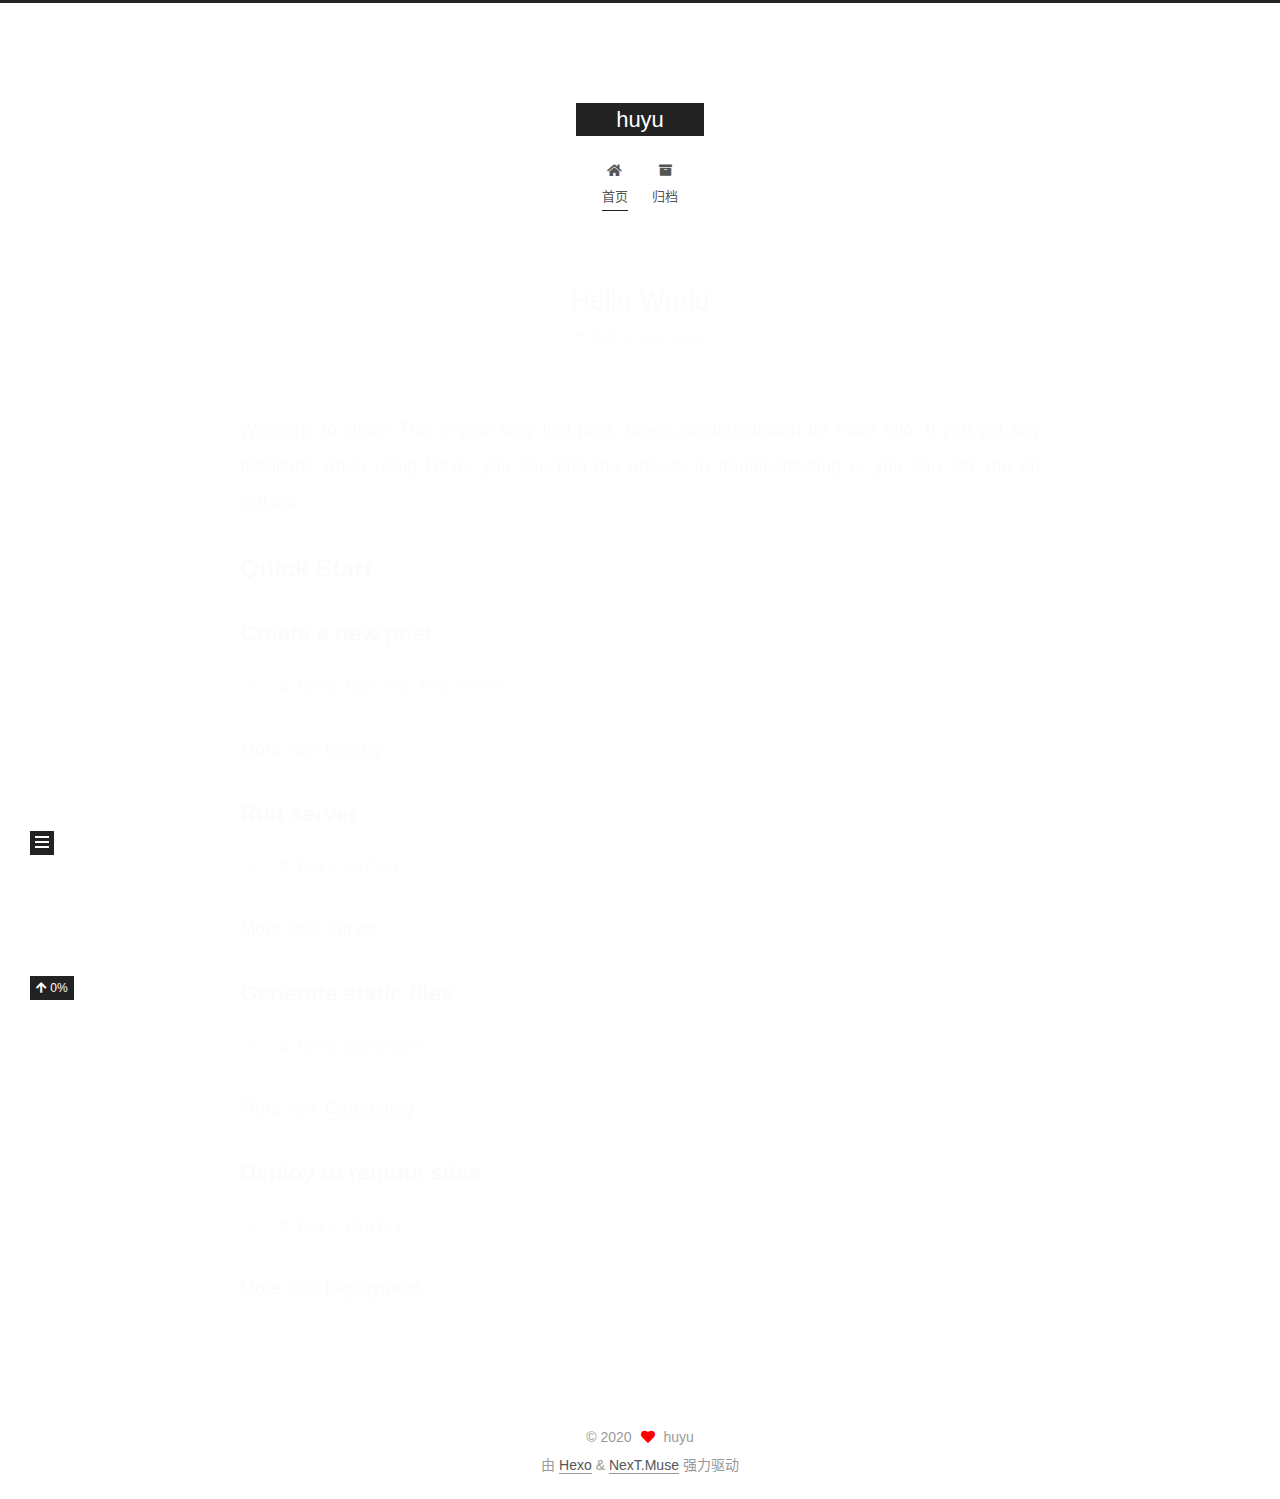
<file: index.html>
<!DOCTYPE html>
<html lang="zh-CN">
<head>
  <meta charset="UTF-8">
<meta name="viewport" content="width=device-width, initial-scale=1, maximum-scale=2">
<meta name="theme-color" content="#222">
<meta name="generator" content="Hexo 5.2.0">
  <link rel="apple-touch-icon" sizes="180x180" href="/images/apple-touch-icon-next.png">
  <link rel="icon" type="image/png" sizes="32x32" href="/images/favicon-32x32-next.png">
  <link rel="icon" type="image/png" sizes="16x16" href="/images/favicon-16x16-next.png">
  <link rel="mask-icon" href="/images/logo.svg" color="#222">

<link rel="stylesheet" href="/css/main.css">


<link rel="stylesheet" href="/lib/font-awesome/css/all.min.css">

<script id="hexo-configurations">
    var NexT = window.NexT || {};
    var CONFIG = {"hostname":"example.com","root":"/","scheme":"Muse","version":"7.8.0","exturl":false,"sidebar":{"position":"left","display":"post","padding":18,"offset":12,"onmobile":false},"copycode":{"enable":false,"show_result":false,"style":null},"back2top":{"enable":true,"sidebar":false,"scrollpercent":true},"bookmark":{"enable":false,"color":"#222","save":"auto"},"fancybox":false,"mediumzoom":false,"lazyload":false,"pangu":false,"comments":{"style":"tabs","active":null,"storage":true,"lazyload":false,"nav":null},"algolia":{"hits":{"per_page":10},"labels":{"input_placeholder":"Search for Posts","hits_empty":"We didn't find any results for the search: ${query}","hits_stats":"${hits} results found in ${time} ms"}},"localsearch":{"enable":false,"trigger":"auto","top_n_per_article":1,"unescape":false,"preload":false},"motion":{"enable":true,"async":false,"transition":{"post_block":"fadeIn","post_header":"slideDownIn","post_body":"slideDownIn","coll_header":"slideLeftIn","sidebar":"slideUpIn"}}};
  </script>

  <meta property="og:type" content="website">
<meta property="og:title" content="huyu">
<meta property="og:url" content="http://example.com/index.html">
<meta property="og:site_name" content="huyu">
<meta property="og:locale" content="zh_CN">
<meta property="article:author" content="huyu">
<meta name="twitter:card" content="summary">

<link rel="canonical" href="http://example.com/">


<script id="page-configurations">
  // https://hexo.io/docs/variables.html
  CONFIG.page = {
    sidebar: "",
    isHome : true,
    isPost : false,
    lang   : 'zh-CN'
  };
</script>

  <title>huyu</title>
  






  <noscript>
  <style>
  .use-motion .brand,
  .use-motion .menu-item,
  .sidebar-inner,
  .use-motion .post-block,
  .use-motion .pagination,
  .use-motion .comments,
  .use-motion .post-header,
  .use-motion .post-body,
  .use-motion .collection-header { opacity: initial; }

  .use-motion .site-title,
  .use-motion .site-subtitle {
    opacity: initial;
    top: initial;
  }

  .use-motion .logo-line-before i { left: initial; }
  .use-motion .logo-line-after i { right: initial; }
  </style>
</noscript>

</head>

<body itemscope itemtype="http://schema.org/WebPage">
  <div class="container use-motion">
    <div class="headband"></div>

    <header class="header" itemscope itemtype="http://schema.org/WPHeader">
      <div class="header-inner"><div class="site-brand-container">
  <div class="site-nav-toggle">
    <div class="toggle" aria-label="切换导航栏">
      <span class="toggle-line toggle-line-first"></span>
      <span class="toggle-line toggle-line-middle"></span>
      <span class="toggle-line toggle-line-last"></span>
    </div>
  </div>

  <div class="site-meta">

    <a href="/" class="brand" rel="start">
      <span class="logo-line-before"><i></i></span>
      <h1 class="site-title">huyu</h1>
      <span class="logo-line-after"><i></i></span>
    </a>
  </div>

  <div class="site-nav-right">
    <div class="toggle popup-trigger">
    </div>
  </div>
</div>




<nav class="site-nav">
  <ul id="menu" class="main-menu menu">
        <li class="menu-item menu-item-home">

    <a href="/" rel="section"><i class="fa fa-home fa-fw"></i>首页</a>

  </li>
        <li class="menu-item menu-item-archives">

    <a href="/archives/" rel="section"><i class="fa fa-archive fa-fw"></i>归档</a>

  </li>
  </ul>
</nav>




</div>
    </header>

    
  <div class="back-to-top">
    <i class="fa fa-arrow-up"></i>
    <span>0%</span>
  </div>


    <main class="main">
      <div class="main-inner">
        <div class="content-wrap">
          

          <div class="content index posts-expand">
            
      
  
  
  <article itemscope itemtype="http://schema.org/Article" class="post-block" lang="zh-CN">
    <link itemprop="mainEntityOfPage" href="http://example.com/2020/12/06/hello-world/">

    <span hidden itemprop="author" itemscope itemtype="http://schema.org/Person">
      <meta itemprop="image" content="/images/avatar.gif">
      <meta itemprop="name" content="huyu">
      <meta itemprop="description" content="">
    </span>

    <span hidden itemprop="publisher" itemscope itemtype="http://schema.org/Organization">
      <meta itemprop="name" content="huyu">
    </span>
      <header class="post-header">
        <h2 class="post-title" itemprop="name headline">
          
            <a href="/2020/12/06/hello-world/" class="post-title-link" itemprop="url">Hello World</a>
        </h2>

        <div class="post-meta">
            <span class="post-meta-item">
              <span class="post-meta-item-icon">
                <i class="far fa-calendar"></i>
              </span>
              <span class="post-meta-item-text">发表于</span>

              <time title="创建时间：2020-12-06 10:58:29" itemprop="dateCreated datePublished" datetime="2020-12-06T10:58:29+08:00">2020-12-06</time>
            </span>

          

        </div>
      </header>

    
    
    
    <div class="post-body" itemprop="articleBody">

      
          <p>Welcome to <a target="_blank" rel="noopener" href="https://hexo.io/">Hexo</a>! This is your very first post. Check <a target="_blank" rel="noopener" href="https://hexo.io/docs/">documentation</a> for more info. If you get any problems when using Hexo, you can find the answer in <a target="_blank" rel="noopener" href="https://hexo.io/docs/troubleshooting.html">troubleshooting</a> or you can ask me on <a target="_blank" rel="noopener" href="https://github.com/hexojs/hexo/issues">GitHub</a>.</p>
<h2 id="Quick-Start"><a href="#Quick-Start" class="headerlink" title="Quick Start"></a>Quick Start</h2><h3 id="Create-a-new-post"><a href="#Create-a-new-post" class="headerlink" title="Create a new post"></a>Create a new post</h3><figure class="highlight bash"><table><tr><td class="gutter"><pre><span class="line">1</span><br></pre></td><td class="code"><pre><span class="line">$ hexo new <span class="string">&quot;My New Post&quot;</span></span><br></pre></td></tr></table></figure>

<p>More info: <a target="_blank" rel="noopener" href="https://hexo.io/docs/writing.html">Writing</a></p>
<h3 id="Run-server"><a href="#Run-server" class="headerlink" title="Run server"></a>Run server</h3><figure class="highlight bash"><table><tr><td class="gutter"><pre><span class="line">1</span><br></pre></td><td class="code"><pre><span class="line">$ hexo server</span><br></pre></td></tr></table></figure>

<p>More info: <a target="_blank" rel="noopener" href="https://hexo.io/docs/server.html">Server</a></p>
<h3 id="Generate-static-files"><a href="#Generate-static-files" class="headerlink" title="Generate static files"></a>Generate static files</h3><figure class="highlight bash"><table><tr><td class="gutter"><pre><span class="line">1</span><br></pre></td><td class="code"><pre><span class="line">$ hexo generate</span><br></pre></td></tr></table></figure>

<p>More info: <a target="_blank" rel="noopener" href="https://hexo.io/docs/generating.html">Generating</a></p>
<h3 id="Deploy-to-remote-sites"><a href="#Deploy-to-remote-sites" class="headerlink" title="Deploy to remote sites"></a>Deploy to remote sites</h3><figure class="highlight bash"><table><tr><td class="gutter"><pre><span class="line">1</span><br></pre></td><td class="code"><pre><span class="line">$ hexo deploy</span><br></pre></td></tr></table></figure>

<p>More info: <a target="_blank" rel="noopener" href="https://hexo.io/docs/one-command-deployment.html">Deployment</a></p>

      
    </div>

    
    
    
      <footer class="post-footer">
        <div class="post-eof"></div>
      </footer>
  </article>
  
  
  


  



          </div>
          

<script>
  window.addEventListener('tabs:register', () => {
    let { activeClass } = CONFIG.comments;
    if (CONFIG.comments.storage) {
      activeClass = localStorage.getItem('comments_active') || activeClass;
    }
    if (activeClass) {
      let activeTab = document.querySelector(`a[href="#comment-${activeClass}"]`);
      if (activeTab) {
        activeTab.click();
      }
    }
  });
  if (CONFIG.comments.storage) {
    window.addEventListener('tabs:click', event => {
      if (!event.target.matches('.tabs-comment .tab-content .tab-pane')) return;
      let commentClass = event.target.classList[1];
      localStorage.setItem('comments_active', commentClass);
    });
  }
</script>

        </div>
          
  
  <div class="toggle sidebar-toggle">
    <span class="toggle-line toggle-line-first"></span>
    <span class="toggle-line toggle-line-middle"></span>
    <span class="toggle-line toggle-line-last"></span>
  </div>

  <aside class="sidebar">
    <div class="sidebar-inner">

      <ul class="sidebar-nav motion-element">
        <li class="sidebar-nav-toc">
          文章目录
        </li>
        <li class="sidebar-nav-overview">
          站点概览
        </li>
      </ul>

      <!--noindex-->
      <div class="post-toc-wrap sidebar-panel">
      </div>
      <!--/noindex-->

      <div class="site-overview-wrap sidebar-panel">
        <div class="site-author motion-element" itemprop="author" itemscope itemtype="http://schema.org/Person">
  <p class="site-author-name" itemprop="name">huyu</p>
  <div class="site-description" itemprop="description"></div>
</div>
<div class="site-state-wrap motion-element">
  <nav class="site-state">
      <div class="site-state-item site-state-posts">
          <a href="/archives/">
        
          <span class="site-state-item-count">1</span>
          <span class="site-state-item-name">日志</span>
        </a>
      </div>
  </nav>
</div>



      </div>

    </div>
  </aside>
  <div id="sidebar-dimmer"></div>


      </div>
    </main>

    <footer class="footer">
      <div class="footer-inner">
        

        

<div class="copyright">
  
  &copy; 
  <span itemprop="copyrightYear">2020</span>
  <span class="with-love">
    <i class="fa fa-heart"></i>
  </span>
  <span class="author" itemprop="copyrightHolder">huyu</span>
</div>
  <div class="powered-by">由 <a href="https://hexo.io/" class="theme-link" rel="noopener" target="_blank">Hexo</a> & <a href="https://muse.theme-next.org/" class="theme-link" rel="noopener" target="_blank">NexT.Muse</a> 强力驱动
  </div>

        








      </div>
    </footer>
  </div>

  
  <script src="/lib/anime.min.js"></script>
  <script src="/lib/velocity/velocity.min.js"></script>
  <script src="/lib/velocity/velocity.ui.min.js"></script>

<script src="/js/utils.js"></script>

<script src="/js/motion.js"></script>


<script src="/js/schemes/muse.js"></script>


<script src="/js/next-boot.js"></script>




  















  

  

</body>
</html>
</file>
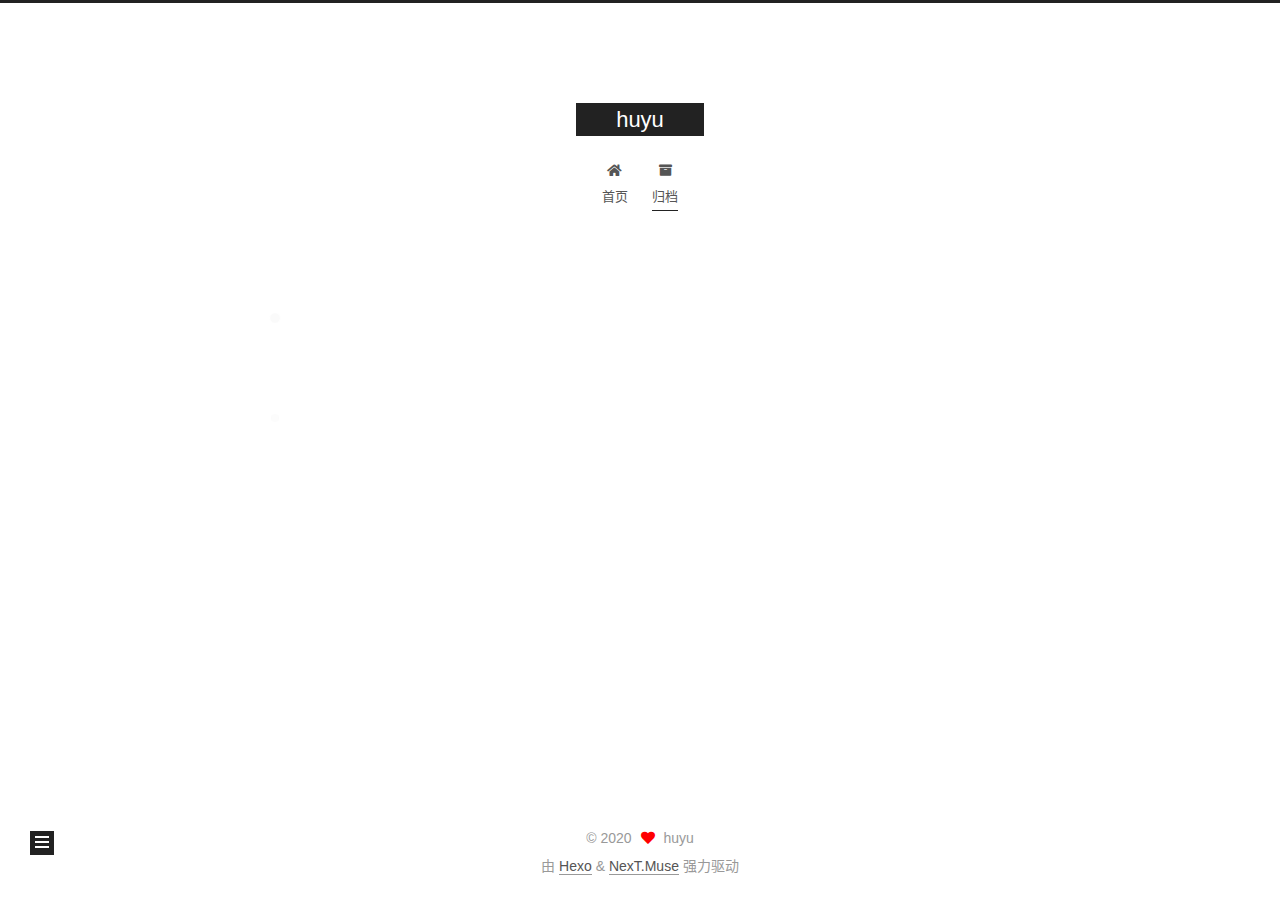
<file: archives/index.html>
<!DOCTYPE html>
<html lang="zh-CN">
<head>
  <meta charset="UTF-8">
<meta name="viewport" content="width=device-width, initial-scale=1, maximum-scale=2">
<meta name="theme-color" content="#222">
<meta name="generator" content="Hexo 5.2.0">
  <link rel="apple-touch-icon" sizes="180x180" href="/images/apple-touch-icon-next.png">
  <link rel="icon" type="image/png" sizes="32x32" href="/images/favicon-32x32-next.png">
  <link rel="icon" type="image/png" sizes="16x16" href="/images/favicon-16x16-next.png">
  <link rel="mask-icon" href="/images/logo.svg" color="#222">

<link rel="stylesheet" href="/css/main.css">


<link rel="stylesheet" href="/lib/font-awesome/css/all.min.css">

<script id="hexo-configurations">
    var NexT = window.NexT || {};
    var CONFIG = {"hostname":"example.com","root":"/","scheme":"Muse","version":"7.8.0","exturl":false,"sidebar":{"position":"left","display":"post","padding":18,"offset":12,"onmobile":false},"copycode":{"enable":false,"show_result":false,"style":null},"back2top":{"enable":true,"sidebar":false,"scrollpercent":true},"bookmark":{"enable":false,"color":"#222","save":"auto"},"fancybox":false,"mediumzoom":false,"lazyload":false,"pangu":false,"comments":{"style":"tabs","active":null,"storage":true,"lazyload":false,"nav":null},"algolia":{"hits":{"per_page":10},"labels":{"input_placeholder":"Search for Posts","hits_empty":"We didn't find any results for the search: ${query}","hits_stats":"${hits} results found in ${time} ms"}},"localsearch":{"enable":false,"trigger":"auto","top_n_per_article":1,"unescape":false,"preload":false},"motion":{"enable":true,"async":false,"transition":{"post_block":"fadeIn","post_header":"slideDownIn","post_body":"slideDownIn","coll_header":"slideLeftIn","sidebar":"slideUpIn"}}};
  </script>

  <meta property="og:type" content="website">
<meta property="og:title" content="huyu">
<meta property="og:url" content="http://example.com/archives/index.html">
<meta property="og:site_name" content="huyu">
<meta property="og:locale" content="zh_CN">
<meta property="article:author" content="huyu">
<meta name="twitter:card" content="summary">

<link rel="canonical" href="http://example.com/archives/">


<script id="page-configurations">
  // https://hexo.io/docs/variables.html
  CONFIG.page = {
    sidebar: "",
    isHome : false,
    isPost : false,
    lang   : 'zh-CN'
  };
</script>

  <title>归档 | huyu</title>
  






  <noscript>
  <style>
  .use-motion .brand,
  .use-motion .menu-item,
  .sidebar-inner,
  .use-motion .post-block,
  .use-motion .pagination,
  .use-motion .comments,
  .use-motion .post-header,
  .use-motion .post-body,
  .use-motion .collection-header { opacity: initial; }

  .use-motion .site-title,
  .use-motion .site-subtitle {
    opacity: initial;
    top: initial;
  }

  .use-motion .logo-line-before i { left: initial; }
  .use-motion .logo-line-after i { right: initial; }
  </style>
</noscript>

</head>

<body itemscope itemtype="http://schema.org/WebPage">
  <div class="container use-motion">
    <div class="headband"></div>

    <header class="header" itemscope itemtype="http://schema.org/WPHeader">
      <div class="header-inner"><div class="site-brand-container">
  <div class="site-nav-toggle">
    <div class="toggle" aria-label="切换导航栏">
      <span class="toggle-line toggle-line-first"></span>
      <span class="toggle-line toggle-line-middle"></span>
      <span class="toggle-line toggle-line-last"></span>
    </div>
  </div>

  <div class="site-meta">

    <a href="/" class="brand" rel="start">
      <span class="logo-line-before"><i></i></span>
      <h1 class="site-title">huyu</h1>
      <span class="logo-line-after"><i></i></span>
    </a>
  </div>

  <div class="site-nav-right">
    <div class="toggle popup-trigger">
    </div>
  </div>
</div>




<nav class="site-nav">
  <ul id="menu" class="main-menu menu">
        <li class="menu-item menu-item-home">

    <a href="/" rel="section"><i class="fa fa-home fa-fw"></i>首页</a>

  </li>
        <li class="menu-item menu-item-archives">

    <a href="/archives/" rel="section"><i class="fa fa-archive fa-fw"></i>归档</a>

  </li>
  </ul>
</nav>




</div>
    </header>

    
  <div class="back-to-top">
    <i class="fa fa-arrow-up"></i>
    <span>0%</span>
  </div>


    <main class="main">
      <div class="main-inner">
        <div class="content-wrap">
          

          <div class="content archive">
            

  
  
  
  <div class="post-block">
    <div class="posts-collapse">
      <div class="collection-title">
        <span class="collection-header">嗯..! 目前共计 1 篇日志。 继续努力。</span>
      </div>

      
    <div class="collection-year">
      <span class="collection-header">2020</span>
    </div>

  <article itemscope itemtype="http://schema.org/Article">
    <header class="post-header">

      <div class="post-meta">
        <time itemprop="dateCreated"
              datetime="2020-12-06T10:58:29+08:00"
              content="2020-12-06">
          12-06
        </time>
      </div>

      <div class="post-title">
          <a class="post-title-link" href="/2020/12/06/hello-world/" itemprop="url">
            <span itemprop="name">Hello World</span>
          </a>
      </div>

    </header>
  </article>


    </div>
  </div>
  
  
  

  



          </div>
          

<script>
  window.addEventListener('tabs:register', () => {
    let { activeClass } = CONFIG.comments;
    if (CONFIG.comments.storage) {
      activeClass = localStorage.getItem('comments_active') || activeClass;
    }
    if (activeClass) {
      let activeTab = document.querySelector(`a[href="#comment-${activeClass}"]`);
      if (activeTab) {
        activeTab.click();
      }
    }
  });
  if (CONFIG.comments.storage) {
    window.addEventListener('tabs:click', event => {
      if (!event.target.matches('.tabs-comment .tab-content .tab-pane')) return;
      let commentClass = event.target.classList[1];
      localStorage.setItem('comments_active', commentClass);
    });
  }
</script>

        </div>
          
  
  <div class="toggle sidebar-toggle">
    <span class="toggle-line toggle-line-first"></span>
    <span class="toggle-line toggle-line-middle"></span>
    <span class="toggle-line toggle-line-last"></span>
  </div>

  <aside class="sidebar">
    <div class="sidebar-inner">

      <ul class="sidebar-nav motion-element">
        <li class="sidebar-nav-toc">
          文章目录
        </li>
        <li class="sidebar-nav-overview">
          站点概览
        </li>
      </ul>

      <!--noindex-->
      <div class="post-toc-wrap sidebar-panel">
      </div>
      <!--/noindex-->

      <div class="site-overview-wrap sidebar-panel">
        <div class="site-author motion-element" itemprop="author" itemscope itemtype="http://schema.org/Person">
  <p class="site-author-name" itemprop="name">huyu</p>
  <div class="site-description" itemprop="description"></div>
</div>
<div class="site-state-wrap motion-element">
  <nav class="site-state">
      <div class="site-state-item site-state-posts">
          <a href="/archives/">
        
          <span class="site-state-item-count">1</span>
          <span class="site-state-item-name">日志</span>
        </a>
      </div>
  </nav>
</div>



      </div>

    </div>
  </aside>
  <div id="sidebar-dimmer"></div>


      </div>
    </main>

    <footer class="footer">
      <div class="footer-inner">
        

        

<div class="copyright">
  
  &copy; 
  <span itemprop="copyrightYear">2020</span>
  <span class="with-love">
    <i class="fa fa-heart"></i>
  </span>
  <span class="author" itemprop="copyrightHolder">huyu</span>
</div>
  <div class="powered-by">由 <a href="https://hexo.io/" class="theme-link" rel="noopener" target="_blank">Hexo</a> & <a href="https://muse.theme-next.org/" class="theme-link" rel="noopener" target="_blank">NexT.Muse</a> 强力驱动
  </div>

        








      </div>
    </footer>
  </div>

  
  <script src="/lib/anime.min.js"></script>
  <script src="/lib/velocity/velocity.min.js"></script>
  <script src="/lib/velocity/velocity.ui.min.js"></script>

<script src="/js/utils.js"></script>

<script src="/js/motion.js"></script>


<script src="/js/schemes/muse.js"></script>


<script src="/js/next-boot.js"></script>




  















  

  

</body>
</html>
</file>
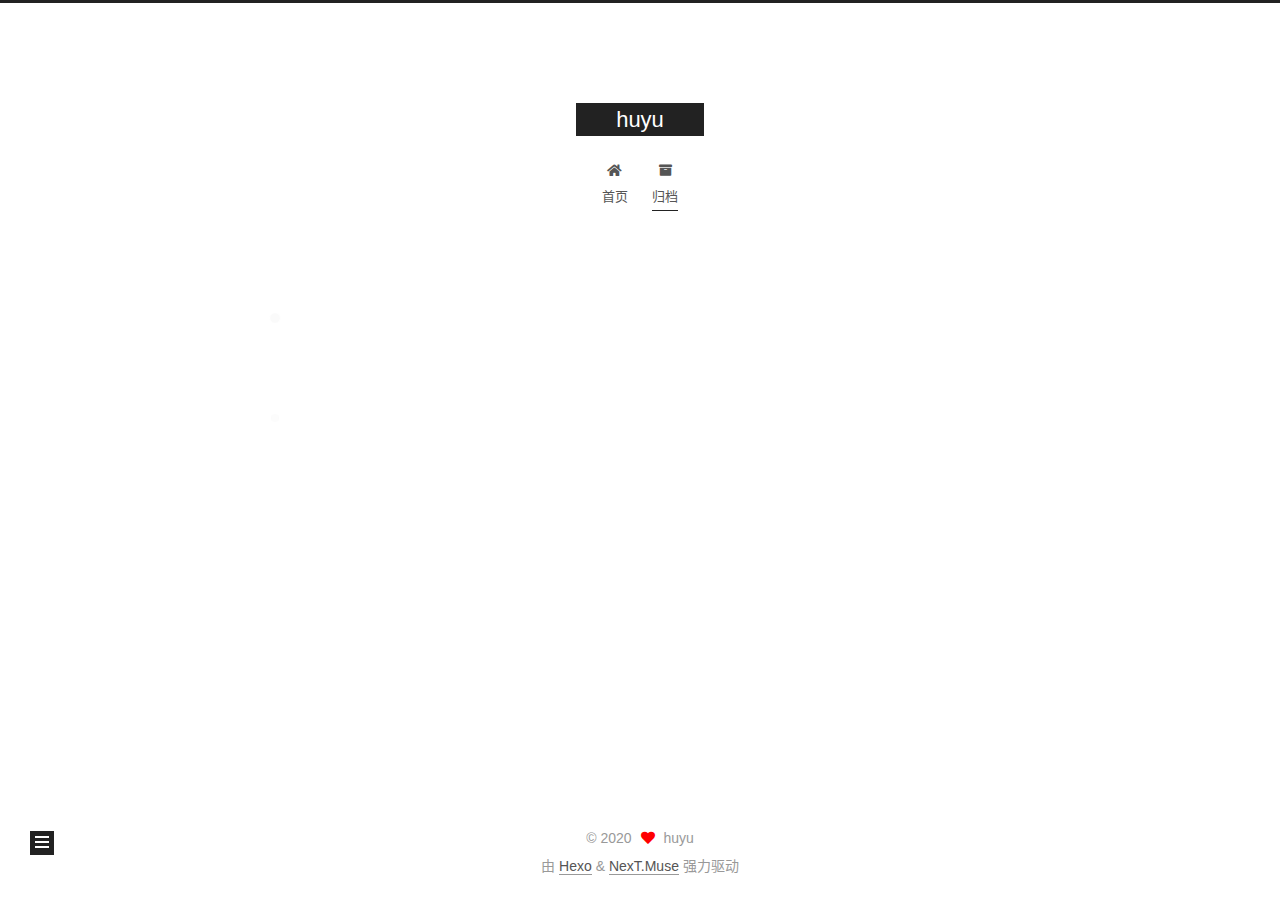
<file: archives/2020/index.html>
<!DOCTYPE html>
<html lang="zh-CN">
<head>
  <meta charset="UTF-8">
<meta name="viewport" content="width=device-width, initial-scale=1, maximum-scale=2">
<meta name="theme-color" content="#222">
<meta name="generator" content="Hexo 5.2.0">
  <link rel="apple-touch-icon" sizes="180x180" href="/images/apple-touch-icon-next.png">
  <link rel="icon" type="image/png" sizes="32x32" href="/images/favicon-32x32-next.png">
  <link rel="icon" type="image/png" sizes="16x16" href="/images/favicon-16x16-next.png">
  <link rel="mask-icon" href="/images/logo.svg" color="#222">

<link rel="stylesheet" href="/css/main.css">


<link rel="stylesheet" href="/lib/font-awesome/css/all.min.css">

<script id="hexo-configurations">
    var NexT = window.NexT || {};
    var CONFIG = {"hostname":"example.com","root":"/","scheme":"Muse","version":"7.8.0","exturl":false,"sidebar":{"position":"left","display":"post","padding":18,"offset":12,"onmobile":false},"copycode":{"enable":false,"show_result":false,"style":null},"back2top":{"enable":true,"sidebar":false,"scrollpercent":true},"bookmark":{"enable":false,"color":"#222","save":"auto"},"fancybox":false,"mediumzoom":false,"lazyload":false,"pangu":false,"comments":{"style":"tabs","active":null,"storage":true,"lazyload":false,"nav":null},"algolia":{"hits":{"per_page":10},"labels":{"input_placeholder":"Search for Posts","hits_empty":"We didn't find any results for the search: ${query}","hits_stats":"${hits} results found in ${time} ms"}},"localsearch":{"enable":false,"trigger":"auto","top_n_per_article":1,"unescape":false,"preload":false},"motion":{"enable":true,"async":false,"transition":{"post_block":"fadeIn","post_header":"slideDownIn","post_body":"slideDownIn","coll_header":"slideLeftIn","sidebar":"slideUpIn"}}};
  </script>

  <meta property="og:type" content="website">
<meta property="og:title" content="huyu">
<meta property="og:url" content="http://example.com/archives/2020/index.html">
<meta property="og:site_name" content="huyu">
<meta property="og:locale" content="zh_CN">
<meta property="article:author" content="huyu">
<meta name="twitter:card" content="summary">

<link rel="canonical" href="http://example.com/archives/2020/">


<script id="page-configurations">
  // https://hexo.io/docs/variables.html
  CONFIG.page = {
    sidebar: "",
    isHome : false,
    isPost : false,
    lang   : 'zh-CN'
  };
</script>

  <title>归档 | huyu</title>
  






  <noscript>
  <style>
  .use-motion .brand,
  .use-motion .menu-item,
  .sidebar-inner,
  .use-motion .post-block,
  .use-motion .pagination,
  .use-motion .comments,
  .use-motion .post-header,
  .use-motion .post-body,
  .use-motion .collection-header { opacity: initial; }

  .use-motion .site-title,
  .use-motion .site-subtitle {
    opacity: initial;
    top: initial;
  }

  .use-motion .logo-line-before i { left: initial; }
  .use-motion .logo-line-after i { right: initial; }
  </style>
</noscript>

</head>

<body itemscope itemtype="http://schema.org/WebPage">
  <div class="container use-motion">
    <div class="headband"></div>

    <header class="header" itemscope itemtype="http://schema.org/WPHeader">
      <div class="header-inner"><div class="site-brand-container">
  <div class="site-nav-toggle">
    <div class="toggle" aria-label="切换导航栏">
      <span class="toggle-line toggle-line-first"></span>
      <span class="toggle-line toggle-line-middle"></span>
      <span class="toggle-line toggle-line-last"></span>
    </div>
  </div>

  <div class="site-meta">

    <a href="/" class="brand" rel="start">
      <span class="logo-line-before"><i></i></span>
      <h1 class="site-title">huyu</h1>
      <span class="logo-line-after"><i></i></span>
    </a>
  </div>

  <div class="site-nav-right">
    <div class="toggle popup-trigger">
    </div>
  </div>
</div>




<nav class="site-nav">
  <ul id="menu" class="main-menu menu">
        <li class="menu-item menu-item-home">

    <a href="/" rel="section"><i class="fa fa-home fa-fw"></i>首页</a>

  </li>
        <li class="menu-item menu-item-archives">

    <a href="/archives/" rel="section"><i class="fa fa-archive fa-fw"></i>归档</a>

  </li>
  </ul>
</nav>




</div>
    </header>

    
  <div class="back-to-top">
    <i class="fa fa-arrow-up"></i>
    <span>0%</span>
  </div>


    <main class="main">
      <div class="main-inner">
        <div class="content-wrap">
          

          <div class="content archive">
            

  
  
  
  <div class="post-block">
    <div class="posts-collapse">
      <div class="collection-title">
        <span class="collection-header">嗯..! 目前共计 1 篇日志。 继续努力。</span>
      </div>

      
    <div class="collection-year">
      <span class="collection-header">2020</span>
    </div>

  <article itemscope itemtype="http://schema.org/Article">
    <header class="post-header">

      <div class="post-meta">
        <time itemprop="dateCreated"
              datetime="2020-12-06T10:58:29+08:00"
              content="2020-12-06">
          12-06
        </time>
      </div>

      <div class="post-title">
          <a class="post-title-link" href="/2020/12/06/hello-world/" itemprop="url">
            <span itemprop="name">Hello World</span>
          </a>
      </div>

    </header>
  </article>


    </div>
  </div>
  
  
  

  



          </div>
          

<script>
  window.addEventListener('tabs:register', () => {
    let { activeClass } = CONFIG.comments;
    if (CONFIG.comments.storage) {
      activeClass = localStorage.getItem('comments_active') || activeClass;
    }
    if (activeClass) {
      let activeTab = document.querySelector(`a[href="#comment-${activeClass}"]`);
      if (activeTab) {
        activeTab.click();
      }
    }
  });
  if (CONFIG.comments.storage) {
    window.addEventListener('tabs:click', event => {
      if (!event.target.matches('.tabs-comment .tab-content .tab-pane')) return;
      let commentClass = event.target.classList[1];
      localStorage.setItem('comments_active', commentClass);
    });
  }
</script>

        </div>
          
  
  <div class="toggle sidebar-toggle">
    <span class="toggle-line toggle-line-first"></span>
    <span class="toggle-line toggle-line-middle"></span>
    <span class="toggle-line toggle-line-last"></span>
  </div>

  <aside class="sidebar">
    <div class="sidebar-inner">

      <ul class="sidebar-nav motion-element">
        <li class="sidebar-nav-toc">
          文章目录
        </li>
        <li class="sidebar-nav-overview">
          站点概览
        </li>
      </ul>

      <!--noindex-->
      <div class="post-toc-wrap sidebar-panel">
      </div>
      <!--/noindex-->

      <div class="site-overview-wrap sidebar-panel">
        <div class="site-author motion-element" itemprop="author" itemscope itemtype="http://schema.org/Person">
  <p class="site-author-name" itemprop="name">huyu</p>
  <div class="site-description" itemprop="description"></div>
</div>
<div class="site-state-wrap motion-element">
  <nav class="site-state">
      <div class="site-state-item site-state-posts">
          <a href="/archives/">
        
          <span class="site-state-item-count">1</span>
          <span class="site-state-item-name">日志</span>
        </a>
      </div>
  </nav>
</div>



      </div>

    </div>
  </aside>
  <div id="sidebar-dimmer"></div>


      </div>
    </main>

    <footer class="footer">
      <div class="footer-inner">
        

        

<div class="copyright">
  
  &copy; 
  <span itemprop="copyrightYear">2020</span>
  <span class="with-love">
    <i class="fa fa-heart"></i>
  </span>
  <span class="author" itemprop="copyrightHolder">huyu</span>
</div>
  <div class="powered-by">由 <a href="https://hexo.io/" class="theme-link" rel="noopener" target="_blank">Hexo</a> & <a href="https://muse.theme-next.org/" class="theme-link" rel="noopener" target="_blank">NexT.Muse</a> 强力驱动
  </div>

        








      </div>
    </footer>
  </div>

  
  <script src="/lib/anime.min.js"></script>
  <script src="/lib/velocity/velocity.min.js"></script>
  <script src="/lib/velocity/velocity.ui.min.js"></script>

<script src="/js/utils.js"></script>

<script src="/js/motion.js"></script>


<script src="/js/schemes/muse.js"></script>


<script src="/js/next-boot.js"></script>




  















  

  

</body>
</html>
</file>
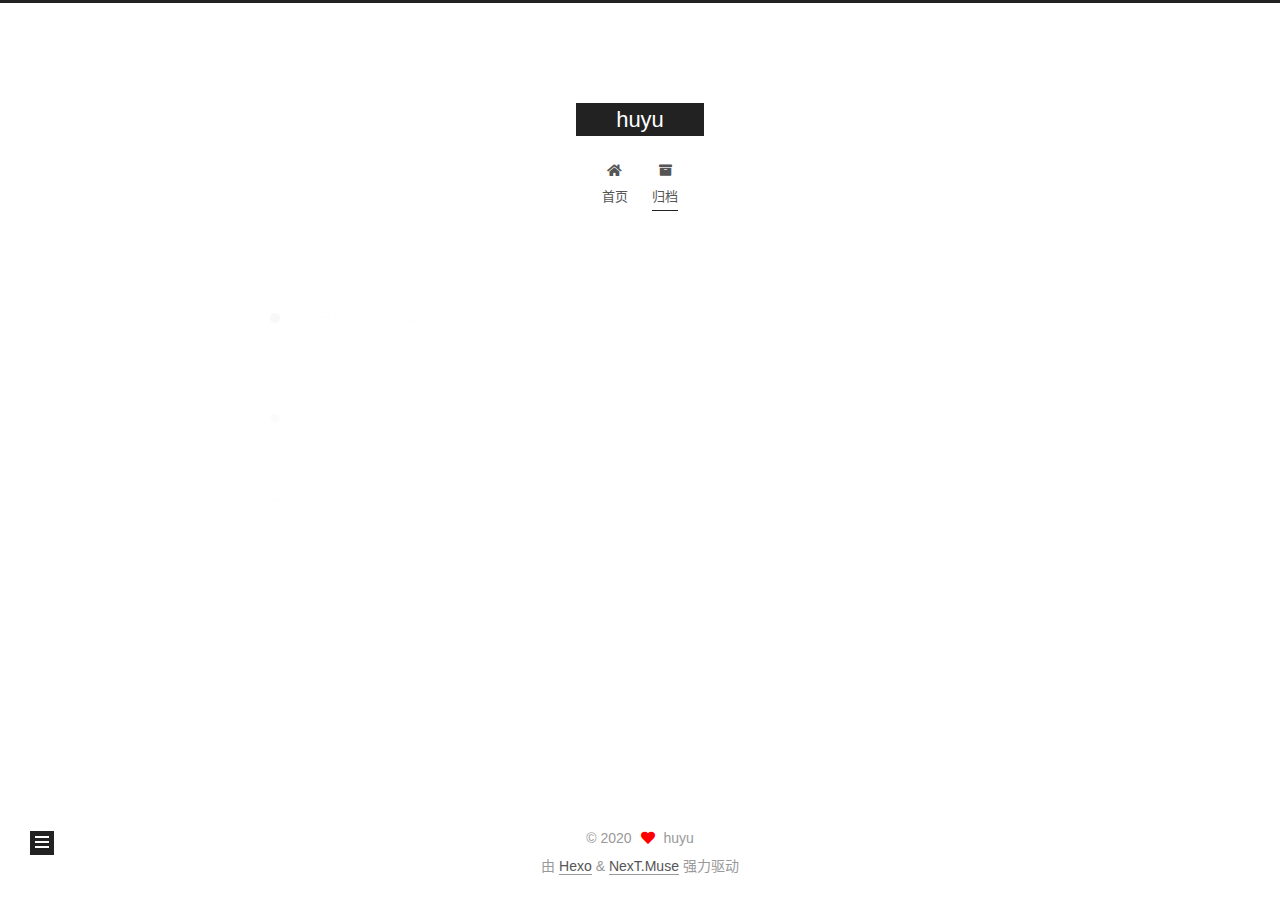
<file: archives/2020/12/index.html>
<!DOCTYPE html>
<html lang="zh-CN">
<head>
  <meta charset="UTF-8">
<meta name="viewport" content="width=device-width, initial-scale=1, maximum-scale=2">
<meta name="theme-color" content="#222">
<meta name="generator" content="Hexo 5.2.0">
  <link rel="apple-touch-icon" sizes="180x180" href="/images/apple-touch-icon-next.png">
  <link rel="icon" type="image/png" sizes="32x32" href="/images/favicon-32x32-next.png">
  <link rel="icon" type="image/png" sizes="16x16" href="/images/favicon-16x16-next.png">
  <link rel="mask-icon" href="/images/logo.svg" color="#222">

<link rel="stylesheet" href="/css/main.css">


<link rel="stylesheet" href="/lib/font-awesome/css/all.min.css">

<script id="hexo-configurations">
    var NexT = window.NexT || {};
    var CONFIG = {"hostname":"example.com","root":"/","scheme":"Muse","version":"7.8.0","exturl":false,"sidebar":{"position":"left","display":"post","padding":18,"offset":12,"onmobile":false},"copycode":{"enable":false,"show_result":false,"style":null},"back2top":{"enable":true,"sidebar":false,"scrollpercent":true},"bookmark":{"enable":false,"color":"#222","save":"auto"},"fancybox":false,"mediumzoom":false,"lazyload":false,"pangu":false,"comments":{"style":"tabs","active":null,"storage":true,"lazyload":false,"nav":null},"algolia":{"hits":{"per_page":10},"labels":{"input_placeholder":"Search for Posts","hits_empty":"We didn't find any results for the search: ${query}","hits_stats":"${hits} results found in ${time} ms"}},"localsearch":{"enable":false,"trigger":"auto","top_n_per_article":1,"unescape":false,"preload":false},"motion":{"enable":true,"async":false,"transition":{"post_block":"fadeIn","post_header":"slideDownIn","post_body":"slideDownIn","coll_header":"slideLeftIn","sidebar":"slideUpIn"}}};
  </script>

  <meta property="og:type" content="website">
<meta property="og:title" content="huyu">
<meta property="og:url" content="http://example.com/archives/2020/12/index.html">
<meta property="og:site_name" content="huyu">
<meta property="og:locale" content="zh_CN">
<meta property="article:author" content="huyu">
<meta name="twitter:card" content="summary">

<link rel="canonical" href="http://example.com/archives/2020/12/">


<script id="page-configurations">
  // https://hexo.io/docs/variables.html
  CONFIG.page = {
    sidebar: "",
    isHome : false,
    isPost : false,
    lang   : 'zh-CN'
  };
</script>

  <title>归档 | huyu</title>
  






  <noscript>
  <style>
  .use-motion .brand,
  .use-motion .menu-item,
  .sidebar-inner,
  .use-motion .post-block,
  .use-motion .pagination,
  .use-motion .comments,
  .use-motion .post-header,
  .use-motion .post-body,
  .use-motion .collection-header { opacity: initial; }

  .use-motion .site-title,
  .use-motion .site-subtitle {
    opacity: initial;
    top: initial;
  }

  .use-motion .logo-line-before i { left: initial; }
  .use-motion .logo-line-after i { right: initial; }
  </style>
</noscript>

</head>

<body itemscope itemtype="http://schema.org/WebPage">
  <div class="container use-motion">
    <div class="headband"></div>

    <header class="header" itemscope itemtype="http://schema.org/WPHeader">
      <div class="header-inner"><div class="site-brand-container">
  <div class="site-nav-toggle">
    <div class="toggle" aria-label="切换导航栏">
      <span class="toggle-line toggle-line-first"></span>
      <span class="toggle-line toggle-line-middle"></span>
      <span class="toggle-line toggle-line-last"></span>
    </div>
  </div>

  <div class="site-meta">

    <a href="/" class="brand" rel="start">
      <span class="logo-line-before"><i></i></span>
      <h1 class="site-title">huyu</h1>
      <span class="logo-line-after"><i></i></span>
    </a>
  </div>

  <div class="site-nav-right">
    <div class="toggle popup-trigger">
    </div>
  </div>
</div>




<nav class="site-nav">
  <ul id="menu" class="main-menu menu">
        <li class="menu-item menu-item-home">

    <a href="/" rel="section"><i class="fa fa-home fa-fw"></i>首页</a>

  </li>
        <li class="menu-item menu-item-archives">

    <a href="/archives/" rel="section"><i class="fa fa-archive fa-fw"></i>归档</a>

  </li>
  </ul>
</nav>




</div>
    </header>

    
  <div class="back-to-top">
    <i class="fa fa-arrow-up"></i>
    <span>0%</span>
  </div>


    <main class="main">
      <div class="main-inner">
        <div class="content-wrap">
          

          <div class="content archive">
            

  
  
  
  <div class="post-block">
    <div class="posts-collapse">
      <div class="collection-title">
        <span class="collection-header">嗯..! 目前共计 1 篇日志。 继续努力。</span>
      </div>

      
    <div class="collection-year">
      <span class="collection-header">2020</span>
    </div>

  <article itemscope itemtype="http://schema.org/Article">
    <header class="post-header">

      <div class="post-meta">
        <time itemprop="dateCreated"
              datetime="2020-12-06T10:58:29+08:00"
              content="2020-12-06">
          12-06
        </time>
      </div>

      <div class="post-title">
          <a class="post-title-link" href="/2020/12/06/hello-world/" itemprop="url">
            <span itemprop="name">Hello World</span>
          </a>
      </div>

    </header>
  </article>


    </div>
  </div>
  
  
  

  



          </div>
          

<script>
  window.addEventListener('tabs:register', () => {
    let { activeClass } = CONFIG.comments;
    if (CONFIG.comments.storage) {
      activeClass = localStorage.getItem('comments_active') || activeClass;
    }
    if (activeClass) {
      let activeTab = document.querySelector(`a[href="#comment-${activeClass}"]`);
      if (activeTab) {
        activeTab.click();
      }
    }
  });
  if (CONFIG.comments.storage) {
    window.addEventListener('tabs:click', event => {
      if (!event.target.matches('.tabs-comment .tab-content .tab-pane')) return;
      let commentClass = event.target.classList[1];
      localStorage.setItem('comments_active', commentClass);
    });
  }
</script>

        </div>
          
  
  <div class="toggle sidebar-toggle">
    <span class="toggle-line toggle-line-first"></span>
    <span class="toggle-line toggle-line-middle"></span>
    <span class="toggle-line toggle-line-last"></span>
  </div>

  <aside class="sidebar">
    <div class="sidebar-inner">

      <ul class="sidebar-nav motion-element">
        <li class="sidebar-nav-toc">
          文章目录
        </li>
        <li class="sidebar-nav-overview">
          站点概览
        </li>
      </ul>

      <!--noindex-->
      <div class="post-toc-wrap sidebar-panel">
      </div>
      <!--/noindex-->

      <div class="site-overview-wrap sidebar-panel">
        <div class="site-author motion-element" itemprop="author" itemscope itemtype="http://schema.org/Person">
  <p class="site-author-name" itemprop="name">huyu</p>
  <div class="site-description" itemprop="description"></div>
</div>
<div class="site-state-wrap motion-element">
  <nav class="site-state">
      <div class="site-state-item site-state-posts">
          <a href="/archives/">
        
          <span class="site-state-item-count">1</span>
          <span class="site-state-item-name">日志</span>
        </a>
      </div>
  </nav>
</div>



      </div>

    </div>
  </aside>
  <div id="sidebar-dimmer"></div>


      </div>
    </main>

    <footer class="footer">
      <div class="footer-inner">
        

        

<div class="copyright">
  
  &copy; 
  <span itemprop="copyrightYear">2020</span>
  <span class="with-love">
    <i class="fa fa-heart"></i>
  </span>
  <span class="author" itemprop="copyrightHolder">huyu</span>
</div>
  <div class="powered-by">由 <a href="https://hexo.io/" class="theme-link" rel="noopener" target="_blank">Hexo</a> & <a href="https://muse.theme-next.org/" class="theme-link" rel="noopener" target="_blank">NexT.Muse</a> 强力驱动
  </div>

        








      </div>
    </footer>
  </div>

  
  <script src="/lib/anime.min.js"></script>
  <script src="/lib/velocity/velocity.min.js"></script>
  <script src="/lib/velocity/velocity.ui.min.js"></script>

<script src="/js/utils.js"></script>

<script src="/js/motion.js"></script>


<script src="/js/schemes/muse.js"></script>


<script src="/js/next-boot.js"></script>




  















  

  

</body>
</html>
</file>
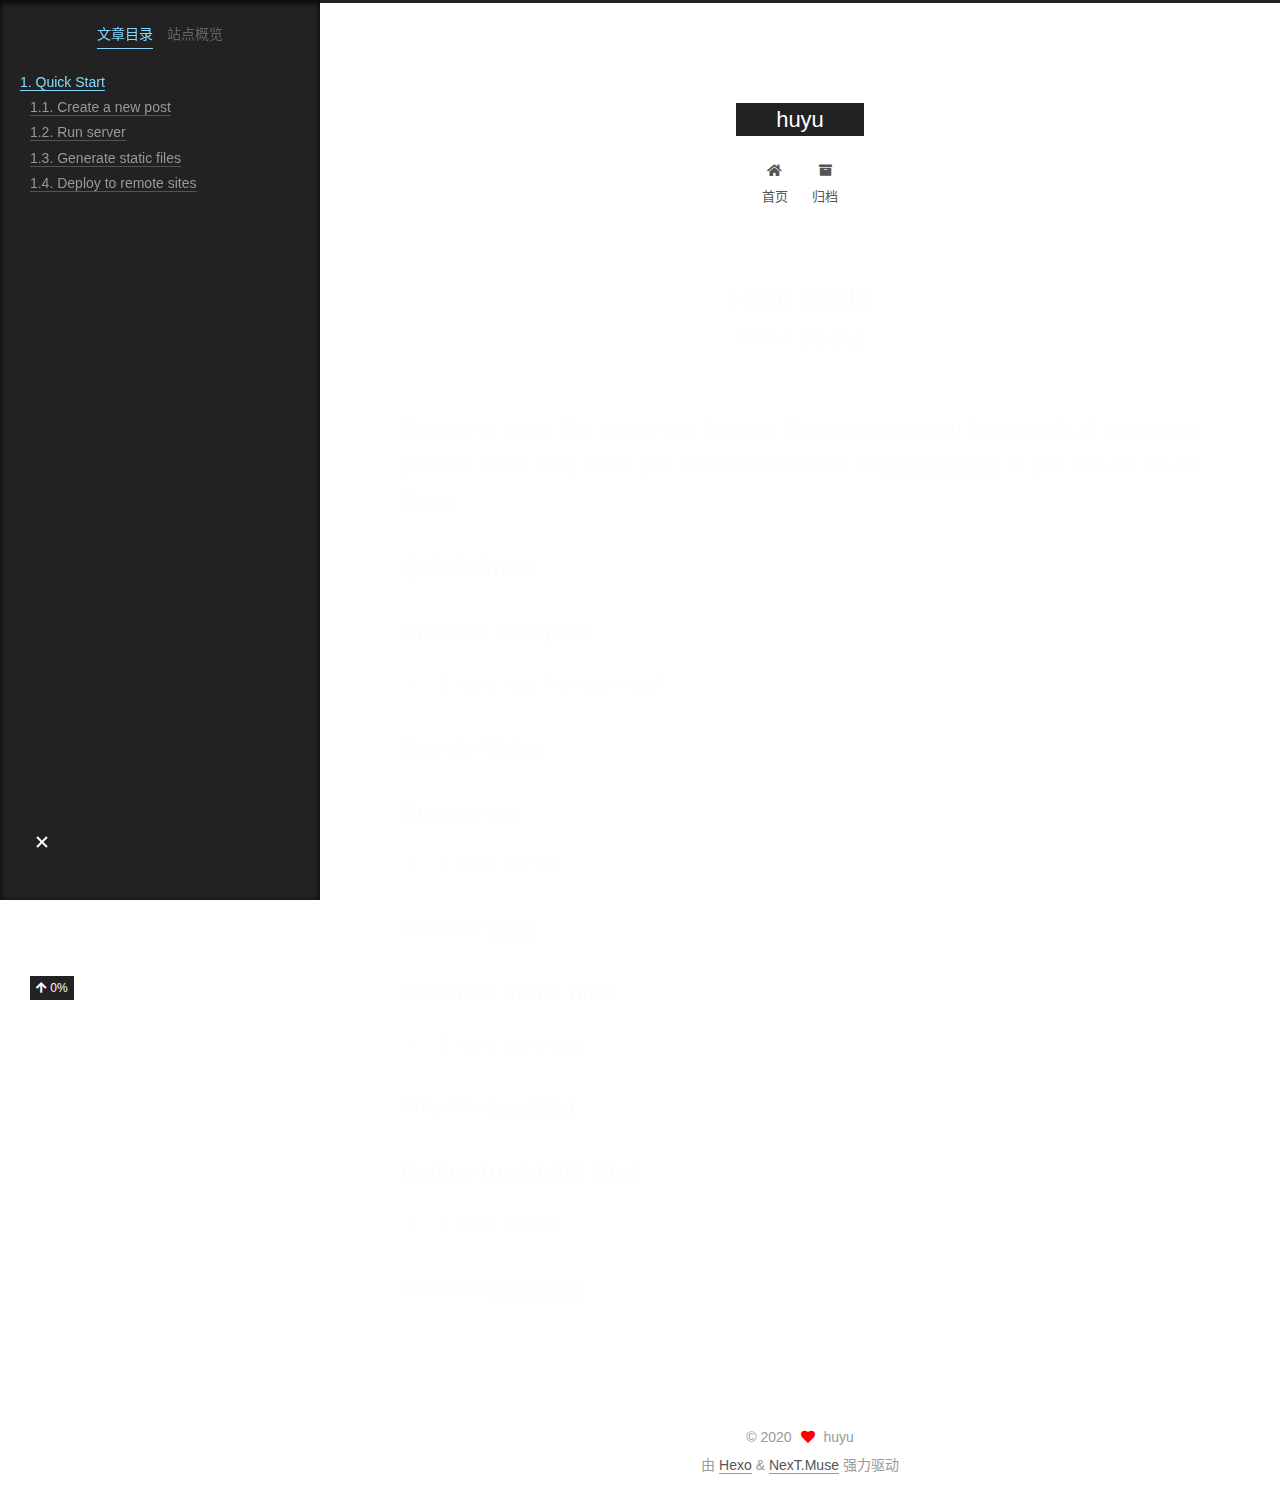
<file: 2020/12/06/hello-world/index.html>
<!DOCTYPE html>
<html lang="zh-CN">
<head>
  <meta charset="UTF-8">
<meta name="viewport" content="width=device-width, initial-scale=1, maximum-scale=2">
<meta name="theme-color" content="#222">
<meta name="generator" content="Hexo 5.2.0">
  <link rel="apple-touch-icon" sizes="180x180" href="/images/apple-touch-icon-next.png">
  <link rel="icon" type="image/png" sizes="32x32" href="/images/favicon-32x32-next.png">
  <link rel="icon" type="image/png" sizes="16x16" href="/images/favicon-16x16-next.png">
  <link rel="mask-icon" href="/images/logo.svg" color="#222">

<link rel="stylesheet" href="/css/main.css">


<link rel="stylesheet" href="/lib/font-awesome/css/all.min.css">

<script id="hexo-configurations">
    var NexT = window.NexT || {};
    var CONFIG = {"hostname":"example.com","root":"/","scheme":"Muse","version":"7.8.0","exturl":false,"sidebar":{"position":"left","display":"post","padding":18,"offset":12,"onmobile":false},"copycode":{"enable":false,"show_result":false,"style":null},"back2top":{"enable":true,"sidebar":false,"scrollpercent":true},"bookmark":{"enable":false,"color":"#222","save":"auto"},"fancybox":false,"mediumzoom":false,"lazyload":false,"pangu":false,"comments":{"style":"tabs","active":null,"storage":true,"lazyload":false,"nav":null},"algolia":{"hits":{"per_page":10},"labels":{"input_placeholder":"Search for Posts","hits_empty":"We didn't find any results for the search: ${query}","hits_stats":"${hits} results found in ${time} ms"}},"localsearch":{"enable":false,"trigger":"auto","top_n_per_article":1,"unescape":false,"preload":false},"motion":{"enable":true,"async":false,"transition":{"post_block":"fadeIn","post_header":"slideDownIn","post_body":"slideDownIn","coll_header":"slideLeftIn","sidebar":"slideUpIn"}}};
  </script>

  <meta name="description" content="Welcome to Hexo! This is your very first post. Check documentation for more info. If you get any problems when using Hexo, you can find the answer in troubleshooting or you can ask me on GitHub. Quick">
<meta property="og:type" content="article">
<meta property="og:title" content="Hello World">
<meta property="og:url" content="http://example.com/2020/12/06/hello-world/index.html">
<meta property="og:site_name" content="huyu">
<meta property="og:description" content="Welcome to Hexo! This is your very first post. Check documentation for more info. If you get any problems when using Hexo, you can find the answer in troubleshooting or you can ask me on GitHub. Quick">
<meta property="og:locale" content="zh_CN">
<meta property="article:published_time" content="2020-12-06T02:58:29.579Z">
<meta property="article:modified_time" content="2020-12-06T02:58:29.579Z">
<meta property="article:author" content="huyu">
<meta name="twitter:card" content="summary">

<link rel="canonical" href="http://example.com/2020/12/06/hello-world/">


<script id="page-configurations">
  // https://hexo.io/docs/variables.html
  CONFIG.page = {
    sidebar: "",
    isHome : false,
    isPost : true,
    lang   : 'zh-CN'
  };
</script>

  <title>Hello World | huyu</title>
  






  <noscript>
  <style>
  .use-motion .brand,
  .use-motion .menu-item,
  .sidebar-inner,
  .use-motion .post-block,
  .use-motion .pagination,
  .use-motion .comments,
  .use-motion .post-header,
  .use-motion .post-body,
  .use-motion .collection-header { opacity: initial; }

  .use-motion .site-title,
  .use-motion .site-subtitle {
    opacity: initial;
    top: initial;
  }

  .use-motion .logo-line-before i { left: initial; }
  .use-motion .logo-line-after i { right: initial; }
  </style>
</noscript>

</head>

<body itemscope itemtype="http://schema.org/WebPage">
  <div class="container use-motion">
    <div class="headband"></div>

    <header class="header" itemscope itemtype="http://schema.org/WPHeader">
      <div class="header-inner"><div class="site-brand-container">
  <div class="site-nav-toggle">
    <div class="toggle" aria-label="切换导航栏">
      <span class="toggle-line toggle-line-first"></span>
      <span class="toggle-line toggle-line-middle"></span>
      <span class="toggle-line toggle-line-last"></span>
    </div>
  </div>

  <div class="site-meta">

    <a href="/" class="brand" rel="start">
      <span class="logo-line-before"><i></i></span>
      <h1 class="site-title">huyu</h1>
      <span class="logo-line-after"><i></i></span>
    </a>
  </div>

  <div class="site-nav-right">
    <div class="toggle popup-trigger">
    </div>
  </div>
</div>




<nav class="site-nav">
  <ul id="menu" class="main-menu menu">
        <li class="menu-item menu-item-home">

    <a href="/" rel="section"><i class="fa fa-home fa-fw"></i>首页</a>

  </li>
        <li class="menu-item menu-item-archives">

    <a href="/archives/" rel="section"><i class="fa fa-archive fa-fw"></i>归档</a>

  </li>
  </ul>
</nav>




</div>
    </header>

    
  <div class="back-to-top">
    <i class="fa fa-arrow-up"></i>
    <span>0%</span>
  </div>


    <main class="main">
      <div class="main-inner">
        <div class="content-wrap">
          

          <div class="content post posts-expand">
            

    
  
  
  <article itemscope itemtype="http://schema.org/Article" class="post-block" lang="zh-CN">
    <link itemprop="mainEntityOfPage" href="http://example.com/2020/12/06/hello-world/">

    <span hidden itemprop="author" itemscope itemtype="http://schema.org/Person">
      <meta itemprop="image" content="/images/avatar.gif">
      <meta itemprop="name" content="huyu">
      <meta itemprop="description" content="">
    </span>

    <span hidden itemprop="publisher" itemscope itemtype="http://schema.org/Organization">
      <meta itemprop="name" content="huyu">
    </span>
      <header class="post-header">
        <h1 class="post-title" itemprop="name headline">
          Hello World
        </h1>

        <div class="post-meta">
            <span class="post-meta-item">
              <span class="post-meta-item-icon">
                <i class="far fa-calendar"></i>
              </span>
              <span class="post-meta-item-text">发表于</span>

              <time title="创建时间：2020-12-06 10:58:29" itemprop="dateCreated datePublished" datetime="2020-12-06T10:58:29+08:00">2020-12-06</time>
            </span>

          

        </div>
      </header>

    
    
    
    <div class="post-body" itemprop="articleBody">

      
        <p>Welcome to <a target="_blank" rel="noopener" href="https://hexo.io/">Hexo</a>! This is your very first post. Check <a target="_blank" rel="noopener" href="https://hexo.io/docs/">documentation</a> for more info. If you get any problems when using Hexo, you can find the answer in <a target="_blank" rel="noopener" href="https://hexo.io/docs/troubleshooting.html">troubleshooting</a> or you can ask me on <a target="_blank" rel="noopener" href="https://github.com/hexojs/hexo/issues">GitHub</a>.</p>
<h2 id="Quick-Start"><a href="#Quick-Start" class="headerlink" title="Quick Start"></a>Quick Start</h2><h3 id="Create-a-new-post"><a href="#Create-a-new-post" class="headerlink" title="Create a new post"></a>Create a new post</h3><figure class="highlight bash"><table><tr><td class="gutter"><pre><span class="line">1</span><br></pre></td><td class="code"><pre><span class="line">$ hexo new <span class="string">&quot;My New Post&quot;</span></span><br></pre></td></tr></table></figure>

<p>More info: <a target="_blank" rel="noopener" href="https://hexo.io/docs/writing.html">Writing</a></p>
<h3 id="Run-server"><a href="#Run-server" class="headerlink" title="Run server"></a>Run server</h3><figure class="highlight bash"><table><tr><td class="gutter"><pre><span class="line">1</span><br></pre></td><td class="code"><pre><span class="line">$ hexo server</span><br></pre></td></tr></table></figure>

<p>More info: <a target="_blank" rel="noopener" href="https://hexo.io/docs/server.html">Server</a></p>
<h3 id="Generate-static-files"><a href="#Generate-static-files" class="headerlink" title="Generate static files"></a>Generate static files</h3><figure class="highlight bash"><table><tr><td class="gutter"><pre><span class="line">1</span><br></pre></td><td class="code"><pre><span class="line">$ hexo generate</span><br></pre></td></tr></table></figure>

<p>More info: <a target="_blank" rel="noopener" href="https://hexo.io/docs/generating.html">Generating</a></p>
<h3 id="Deploy-to-remote-sites"><a href="#Deploy-to-remote-sites" class="headerlink" title="Deploy to remote sites"></a>Deploy to remote sites</h3><figure class="highlight bash"><table><tr><td class="gutter"><pre><span class="line">1</span><br></pre></td><td class="code"><pre><span class="line">$ hexo deploy</span><br></pre></td></tr></table></figure>

<p>More info: <a target="_blank" rel="noopener" href="https://hexo.io/docs/one-command-deployment.html">Deployment</a></p>

    </div>

    
    
    

      <footer class="post-footer">

        


        
      </footer>
    
  </article>
  
  
  



          </div>
          

<script>
  window.addEventListener('tabs:register', () => {
    let { activeClass } = CONFIG.comments;
    if (CONFIG.comments.storage) {
      activeClass = localStorage.getItem('comments_active') || activeClass;
    }
    if (activeClass) {
      let activeTab = document.querySelector(`a[href="#comment-${activeClass}"]`);
      if (activeTab) {
        activeTab.click();
      }
    }
  });
  if (CONFIG.comments.storage) {
    window.addEventListener('tabs:click', event => {
      if (!event.target.matches('.tabs-comment .tab-content .tab-pane')) return;
      let commentClass = event.target.classList[1];
      localStorage.setItem('comments_active', commentClass);
    });
  }
</script>

        </div>
          
  
  <div class="toggle sidebar-toggle">
    <span class="toggle-line toggle-line-first"></span>
    <span class="toggle-line toggle-line-middle"></span>
    <span class="toggle-line toggle-line-last"></span>
  </div>

  <aside class="sidebar">
    <div class="sidebar-inner">

      <ul class="sidebar-nav motion-element">
        <li class="sidebar-nav-toc">
          文章目录
        </li>
        <li class="sidebar-nav-overview">
          站点概览
        </li>
      </ul>

      <!--noindex-->
      <div class="post-toc-wrap sidebar-panel">
          <div class="post-toc motion-element"><ol class="nav"><li class="nav-item nav-level-2"><a class="nav-link" href="#Quick-Start"><span class="nav-number">1.</span> <span class="nav-text">Quick Start</span></a><ol class="nav-child"><li class="nav-item nav-level-3"><a class="nav-link" href="#Create-a-new-post"><span class="nav-number">1.1.</span> <span class="nav-text">Create a new post</span></a></li><li class="nav-item nav-level-3"><a class="nav-link" href="#Run-server"><span class="nav-number">1.2.</span> <span class="nav-text">Run server</span></a></li><li class="nav-item nav-level-3"><a class="nav-link" href="#Generate-static-files"><span class="nav-number">1.3.</span> <span class="nav-text">Generate static files</span></a></li><li class="nav-item nav-level-3"><a class="nav-link" href="#Deploy-to-remote-sites"><span class="nav-number">1.4.</span> <span class="nav-text">Deploy to remote sites</span></a></li></ol></li></ol></div>
      </div>
      <!--/noindex-->

      <div class="site-overview-wrap sidebar-panel">
        <div class="site-author motion-element" itemprop="author" itemscope itemtype="http://schema.org/Person">
  <p class="site-author-name" itemprop="name">huyu</p>
  <div class="site-description" itemprop="description"></div>
</div>
<div class="site-state-wrap motion-element">
  <nav class="site-state">
      <div class="site-state-item site-state-posts">
          <a href="/archives/">
        
          <span class="site-state-item-count">1</span>
          <span class="site-state-item-name">日志</span>
        </a>
      </div>
  </nav>
</div>



      </div>

    </div>
  </aside>
  <div id="sidebar-dimmer"></div>


      </div>
    </main>

    <footer class="footer">
      <div class="footer-inner">
        

        

<div class="copyright">
  
  &copy; 
  <span itemprop="copyrightYear">2020</span>
  <span class="with-love">
    <i class="fa fa-heart"></i>
  </span>
  <span class="author" itemprop="copyrightHolder">huyu</span>
</div>
  <div class="powered-by">由 <a href="https://hexo.io/" class="theme-link" rel="noopener" target="_blank">Hexo</a> & <a href="https://muse.theme-next.org/" class="theme-link" rel="noopener" target="_blank">NexT.Muse</a> 强力驱动
  </div>

        








      </div>
    </footer>
  </div>

  
  <script src="/lib/anime.min.js"></script>
  <script src="/lib/velocity/velocity.min.js"></script>
  <script src="/lib/velocity/velocity.ui.min.js"></script>

<script src="/js/utils.js"></script>

<script src="/js/motion.js"></script>


<script src="/js/schemes/muse.js"></script>


<script src="/js/next-boot.js"></script>




  















  

  

</body>
</html>
</file>
<file: css/main.css>
:root {
  --body-bg-color: #fff;
  --content-bg-color: #fff;
  --card-bg-color: #f5f5f5;
  --text-color: #555;
  --blockquote-color: #666;
  --link-color: #555;
  --link-hover-color: #222;
  --brand-color: #fff;
  --brand-hover-color: #fff;
  --table-row-odd-bg-color: #f9f9f9;
  --table-row-hover-bg-color: #f5f5f5;
  --menu-item-bg-color: #f5f5f5;
  --btn-default-bg: #222;
  --btn-default-color: #fff;
  --btn-default-border-color: #222;
  --btn-default-hover-bg: #fff;
  --btn-default-hover-color: #222;
  --btn-default-hover-border-color: #222;
}
html {
  line-height: 1.15; /* 1 */
  -webkit-text-size-adjust: 100%; /* 2 */
}
body {
  margin: 0;
}
main {
  display: block;
}
h1 {
  font-size: 2em;
  margin: 0.67em 0;
}
hr {
  box-sizing: content-box; /* 1 */
  height: 0; /* 1 */
  overflow: visible; /* 2 */
}
pre {
  font-family: monospace, monospace; /* 1 */
  font-size: 1em; /* 2 */
}
a {
  background: transparent;
}
abbr[title] {
  border-bottom: none; /* 1 */
  text-decoration: underline; /* 2 */
  text-decoration: underline dotted; /* 2 */
}
b,
strong {
  font-weight: bolder;
}
code,
kbd,
samp {
  font-family: monospace, monospace; /* 1 */
  font-size: 1em; /* 2 */
}
small {
  font-size: 80%;
}
sub,
sup {
  font-size: 75%;
  line-height: 0;
  position: relative;
  vertical-align: baseline;
}
sub {
  bottom: -0.25em;
}
sup {
  top: -0.5em;
}
img {
  border-style: none;
}
button,
input,
optgroup,
select,
textarea {
  font-family: inherit; /* 1 */
  font-size: 100%; /* 1 */
  line-height: 1.15; /* 1 */
  margin: 0; /* 2 */
}
button,
input {
/* 1 */
  overflow: visible;
}
button,
select {
/* 1 */
  text-transform: none;
}
button,
[type='button'],
[type='reset'],
[type='submit'] {
  -webkit-appearance: button;
}
button::-moz-focus-inner,
[type='button']::-moz-focus-inner,
[type='reset']::-moz-focus-inner,
[type='submit']::-moz-focus-inner {
  border-style: none;
  padding: 0;
}
button:-moz-focusring,
[type='button']:-moz-focusring,
[type='reset']:-moz-focusring,
[type='submit']:-moz-focusring {
  outline: 1px dotted ButtonText;
}
fieldset {
  padding: 0.35em 0.75em 0.625em;
}
legend {
  box-sizing: border-box; /* 1 */
  color: inherit; /* 2 */
  display: table; /* 1 */
  max-width: 100%; /* 1 */
  padding: 0; /* 3 */
  white-space: normal; /* 1 */
}
progress {
  vertical-align: baseline;
}
textarea {
  overflow: auto;
}
[type='checkbox'],
[type='radio'] {
  box-sizing: border-box; /* 1 */
  padding: 0; /* 2 */
}
[type='number']::-webkit-inner-spin-button,
[type='number']::-webkit-outer-spin-button {
  height: auto;
}
[type='search'] {
  outline-offset: -2px; /* 2 */
  -webkit-appearance: textfield; /* 1 */
}
[type='search']::-webkit-search-decoration {
  -webkit-appearance: none;
}
::-webkit-file-upload-button {
  font: inherit; /* 2 */
  -webkit-appearance: button; /* 1 */
}
details {
  display: block;
}
summary {
  display: list-item;
}
template {
  display: none;
}
[hidden] {
  display: none;
}
::selection {
  background: #262a30;
  color: #eee;
}
html,
body {
  height: 100%;
}
body {
  background: var(--body-bg-color);
  color: var(--text-color);
  font-family: 'Lato', "PingFang SC", "Microsoft YaHei", sans-serif;
  font-size: 1em;
  line-height: 2;
}
@media (max-width: 991px) {
  body {
    padding-left: 0 !important;
    padding-right: 0 !important;
  }
}
h1,
h2,
h3,
h4,
h5,
h6 {
  font-family: 'Lato', "PingFang SC", "Microsoft YaHei", sans-serif;
  font-weight: bold;
  line-height: 1.5;
  margin: 20px 0 15px;
}
h1 {
  font-size: 1.5em;
}
h2 {
  font-size: 1.375em;
}
h3 {
  font-size: 1.25em;
}
h4 {
  font-size: 1.125em;
}
h5 {
  font-size: 1em;
}
h6 {
  font-size: 0.875em;
}
p {
  margin: 0 0 20px 0;
}
a,
span.exturl {
  border-bottom: 1px solid #999;
  color: var(--link-color);
  outline: 0;
  text-decoration: none;
  overflow-wrap: break-word;
  word-wrap: break-word;
  cursor: pointer;
}
a:hover,
span.exturl:hover {
  border-bottom-color: var(--link-hover-color);
  color: var(--link-hover-color);
}
iframe,
img,
video {
  display: block;
  margin-left: auto;
  margin-right: auto;
  max-width: 100%;
}
hr {
  background-image: repeating-linear-gradient(-45deg, #ddd, #ddd 4px, transparent 4px, transparent 8px);
  border: 0;
  height: 3px;
  margin: 40px 0;
}
blockquote {
  border-left: 4px solid #ddd;
  color: var(--blockquote-color);
  margin: 0;
  padding: 0 15px;
}
blockquote cite::before {
  content: '-';
  padding: 0 5px;
}
dt {
  font-weight: bold;
}
dd {
  margin: 0;
  padding: 0;
}
kbd {
  background-color: #f5f5f5;
  background-image: linear-gradient(#eee, #fff, #eee);
  border: 1px solid #ccc;
  border-radius: 0.2em;
  box-shadow: 0.1em 0.1em 0.2em rgba(0,0,0,0.1);
  color: #555;
  font-family: inherit;
  padding: 0.1em 0.3em;
  white-space: nowrap;
}
.table-container {
  overflow: auto;
}
table {
  border-collapse: collapse;
  border-spacing: 0;
  font-size: 0.875em;
  margin: 0 0 20px 0;
  width: 100%;
}
tbody tr:nth-of-type(odd) {
  background: var(--table-row-odd-bg-color);
}
tbody tr:hover {
  background: var(--table-row-hover-bg-color);
}
caption,
th,
td {
  font-weight: normal;
  padding: 8px;
  vertical-align: middle;
}
th,
td {
  border: 1px solid #ddd;
  border-bottom: 3px solid #ddd;
}
th {
  font-weight: 700;
  padding-bottom: 10px;
}
td {
  border-bottom-width: 1px;
}
.btn {
  background: var(--btn-default-bg);
  border: 2px solid var(--btn-default-border-color);
  border-radius: 0;
  color: var(--btn-default-color);
  display: inline-block;
  font-size: 0.875em;
  line-height: 2;
  padding: 0 20px;
  text-decoration: none;
  transition-property: background-color;
  transition-delay: 0s;
  transition-duration: 0.2s;
  transition-timing-function: ease-in-out;
}
.btn:hover {
  background: var(--btn-default-hover-bg);
  border-color: var(--btn-default-hover-border-color);
  color: var(--btn-default-hover-color);
}
.btn + .btn {
  margin: 0 0 8px 8px;
}
.btn .fa-fw {
  text-align: left;
  width: 1.285714285714286em;
}
.toggle {
  line-height: 0;
}
.toggle .toggle-line {
  background: #fff;
  display: inline-block;
  height: 2px;
  left: 0;
  position: relative;
  top: 0;
  transition: all 0.4s;
  vertical-align: top;
  width: 100%;
}
.toggle .toggle-line:not(:first-child) {
  margin-top: 3px;
}
.toggle.toggle-arrow .toggle-line-first {
  left: 50%;
  top: 2px;
  transform: rotate(45deg);
  width: 50%;
}
.toggle.toggle-arrow .toggle-line-middle {
  left: 2px;
  width: 90%;
}
.toggle.toggle-arrow .toggle-line-last {
  left: 50%;
  top: -2px;
  transform: rotate(-45deg);
  width: 50%;
}
.toggle.toggle-close .toggle-line-first {
  transform: rotate(-45deg);
  top: 5px;
}
.toggle.toggle-close .toggle-line-middle {
  opacity: 0;
}
.toggle.toggle-close .toggle-line-last {
  transform: rotate(45deg);
  top: -5px;
}
.highlight,
pre {
  background: #f7f7f7;
  color: #4d4d4c;
  line-height: 1.6;
  margin: 0 auto 20px;
}
pre,
code {
  font-family: consolas, Menlo, monospace, "PingFang SC", "Microsoft YaHei";
}
code {
  background: #eee;
  border-radius: 3px;
  color: #555;
  padding: 2px 4px;
  overflow-wrap: break-word;
  word-wrap: break-word;
}
.highlight *::selection {
  background: #d6d6d6;
}
.highlight pre {
  border: 0;
  margin: 0;
  padding: 10px 0;
}
.highlight table {
  border: 0;
  margin: 0;
  width: auto;
}
.highlight td {
  border: 0;
  padding: 0;
}
.highlight figcaption {
  background: #eff2f3;
  color: #4d4d4c;
  display: flex;
  font-size: 0.875em;
  justify-content: space-between;
  line-height: 1.2;
  padding: 0.5em;
}
.highlight figcaption a {
  color: #4d4d4c;
}
.highlight figcaption a:hover {
  border-bottom-color: #4d4d4c;
}
.highlight .gutter {
  -moz-user-select: none;
  -ms-user-select: none;
  -webkit-user-select: none;
  user-select: none;
}
.highlight .gutter pre {
  background: #eff2f3;
  color: #869194;
  padding-left: 10px;
  padding-right: 10px;
  text-align: right;
}
.highlight .code pre {
  background: #f7f7f7;
  padding-left: 10px;
  width: 100%;
}
.gist table {
  width: auto;
}
.gist table td {
  border: 0;
}
pre {
  overflow: auto;
  padding: 10px;
}
pre code {
  background: none;
  color: #4d4d4c;
  font-size: 0.875em;
  padding: 0;
  text-shadow: none;
}
pre .deletion {
  background: #fdd;
}
pre .addition {
  background: #dfd;
}
pre .meta {
  color: #eab700;
  -moz-user-select: none;
  -ms-user-select: none;
  -webkit-user-select: none;
  user-select: none;
}
pre .comment {
  color: #8e908c;
}
pre .variable,
pre .attribute,
pre .tag,
pre .name,
pre .regexp,
pre .ruby .constant,
pre .xml .tag .title,
pre .xml .pi,
pre .xml .doctype,
pre .html .doctype,
pre .css .id,
pre .css .class,
pre .css .pseudo {
  color: #c82829;
}
pre .number,
pre .preprocessor,
pre .built_in,
pre .builtin-name,
pre .literal,
pre .params,
pre .constant,
pre .command {
  color: #f5871f;
}
pre .ruby .class .title,
pre .css .rules .attribute,
pre .string,
pre .symbol,
pre .value,
pre .inheritance,
pre .header,
pre .ruby .symbol,
pre .xml .cdata,
pre .special,
pre .formula {
  color: #718c00;
}
pre .title,
pre .css .hexcolor {
  color: #3e999f;
}
pre .function,
pre .python .decorator,
pre .python .title,
pre .ruby .function .title,
pre .ruby .title .keyword,
pre .perl .sub,
pre .javascript .title,
pre .coffeescript .title {
  color: #4271ae;
}
pre .keyword,
pre .javascript .function {
  color: #8959a8;
}
.blockquote-center {
  border-left: none;
  margin: 40px 0;
  padding: 0;
  position: relative;
  text-align: center;
}
.blockquote-center .fa {
  display: block;
  opacity: 0.6;
  position: absolute;
  width: 100%;
}
.blockquote-center .fa-quote-left {
  border-top: 1px solid #ccc;
  text-align: left;
  top: -20px;
}
.blockquote-center .fa-quote-right {
  border-bottom: 1px solid #ccc;
  text-align: right;
  bottom: -20px;
}
.blockquote-center p,
.blockquote-center div {
  text-align: center;
}
.post-body .group-picture img {
  margin: 0 auto;
  padding: 0 3px;
}
.group-picture-row {
  margin-bottom: 6px;
  overflow: hidden;
}
.group-picture-column {
  float: left;
  margin-bottom: 10px;
}
.post-body .label {
  color: #555;
  display: inline;
  padding: 0 2px;
}
.post-body .label.default {
  background: #f0f0f0;
}
.post-body .label.primary {
  background: #efe6f7;
}
.post-body .label.info {
  background: #e5f2f8;
}
.post-body .label.success {
  background: #e7f4e9;
}
.post-body .label.warning {
  background: #fcf6e1;
}
.post-body .label.danger {
  background: #fae8eb;
}
.post-body .tabs {
  margin-bottom: 20px;
}
.post-body .tabs,
.tabs-comment {
  display: block;
  padding-top: 10px;
  position: relative;
}
.post-body .tabs ul.nav-tabs,
.tabs-comment ul.nav-tabs {
  display: flex;
  flex-wrap: wrap;
  margin: 0;
  margin-bottom: -1px;
  padding: 0;
}
@media (max-width: 413px) {
  .post-body .tabs ul.nav-tabs,
  .tabs-comment ul.nav-tabs {
    display: block;
    margin-bottom: 5px;
  }
}
.post-body .tabs ul.nav-tabs li.tab,
.tabs-comment ul.nav-tabs li.tab {
  border-bottom: 1px solid #ddd;
  border-left: 1px solid transparent;
  border-right: 1px solid transparent;
  border-top: 3px solid transparent;
  flex-grow: 1;
  list-style-type: none;
  border-radius: 0 0 0 0;
}
@media (max-width: 413px) {
  .post-body .tabs ul.nav-tabs li.tab,
  .tabs-comment ul.nav-tabs li.tab {
    border-bottom: 1px solid transparent;
    border-left: 3px solid transparent;
    border-right: 1px solid transparent;
    border-top: 1px solid transparent;
  }
}
@media (max-width: 413px) {
  .post-body .tabs ul.nav-tabs li.tab,
  .tabs-comment ul.nav-tabs li.tab {
    border-radius: 0;
  }
}
.post-body .tabs ul.nav-tabs li.tab a,
.tabs-comment ul.nav-tabs li.tab a {
  border-bottom: initial;
  display: block;
  line-height: 1.8;
  outline: 0;
  padding: 0.25em 0.75em;
  text-align: center;
  transition-delay: 0s;
  transition-duration: 0.2s;
  transition-timing-function: ease-out;
}
.post-body .tabs ul.nav-tabs li.tab a i,
.tabs-comment ul.nav-tabs li.tab a i {
  width: 1.285714285714286em;
}
.post-body .tabs ul.nav-tabs li.tab.active,
.tabs-comment ul.nav-tabs li.tab.active {
  border-bottom: 1px solid transparent;
  border-left: 1px solid #ddd;
  border-right: 1px solid #ddd;
  border-top: 3px solid #fc6423;
}
@media (max-width: 413px) {
  .post-body .tabs ul.nav-tabs li.tab.active,
  .tabs-comment ul.nav-tabs li.tab.active {
    border-bottom: 1px solid #ddd;
    border-left: 3px solid #fc6423;
    border-right: 1px solid #ddd;
    border-top: 1px solid #ddd;
  }
}
.post-body .tabs ul.nav-tabs li.tab.active a,
.tabs-comment ul.nav-tabs li.tab.active a {
  color: var(--link-color);
  cursor: default;
}
.post-body .tabs .tab-content .tab-pane,
.tabs-comment .tab-content .tab-pane {
  border: 1px solid #ddd;
  border-top: 0;
  padding: 20px 20px 0 20px;
  border-radius: 0;
}
.post-body .tabs .tab-content .tab-pane:not(.active),
.tabs-comment .tab-content .tab-pane:not(.active) {
  display: none;
}
.post-body .tabs .tab-content .tab-pane.active,
.tabs-comment .tab-content .tab-pane.active {
  display: block;
}
.post-body .tabs .tab-content .tab-pane.active:nth-of-type(1),
.tabs-comment .tab-content .tab-pane.active:nth-of-type(1) {
  border-radius: 0 0 0 0;
}
@media (max-width: 413px) {
  .post-body .tabs .tab-content .tab-pane.active:nth-of-type(1),
  .tabs-comment .tab-content .tab-pane.active:nth-of-type(1) {
    border-radius: 0;
  }
}
.post-body .note {
  border-radius: 3px;
  margin-bottom: 20px;
  padding: 1em;
  position: relative;
  border: 1px solid #eee;
  border-left-width: 5px;
}
.post-body .note h2,
.post-body .note h3,
.post-body .note h4,
.post-body .note h5,
.post-body .note h6 {
  margin-top: 0;
  border-bottom: initial;
  margin-bottom: 0;
  padding-top: 0;
}
.post-body .note p:first-child,
.post-body .note ul:first-child,
.post-body .note ol:first-child,
.post-body .note table:first-child,
.post-body .note pre:first-child,
.post-body .note blockquote:first-child,
.post-body .note img:first-child {
  margin-top: 0;
}
.post-body .note p:last-child,
.post-body .note ul:last-child,
.post-body .note ol:last-child,
.post-body .note table:last-child,
.post-body .note pre:last-child,
.post-body .note blockquote:last-child,
.post-body .note img:last-child {
  margin-bottom: 0;
}
.post-body .note.default {
  border-left-color: #777;
}
.post-body .note.default h2,
.post-body .note.default h3,
.post-body .note.default h4,
.post-body .note.default h5,
.post-body .note.default h6 {
  color: #777;
}
.post-body .note.primary {
  border-left-color: #6f42c1;
}
.post-body .note.primary h2,
.post-body .note.primary h3,
.post-body .note.primary h4,
.post-body .note.primary h5,
.post-body .note.primary h6 {
  color: #6f42c1;
}
.post-body .note.info {
  border-left-color: #428bca;
}
.post-body .note.info h2,
.post-body .note.info h3,
.post-body .note.info h4,
.post-body .note.info h5,
.post-body .note.info h6 {
  color: #428bca;
}
.post-body .note.success {
  border-left-color: #5cb85c;
}
.post-body .note.success h2,
.post-body .note.success h3,
.post-body .note.success h4,
.post-body .note.success h5,
.post-body .note.success h6 {
  color: #5cb85c;
}
.post-body .note.warning {
  border-left-color: #f0ad4e;
}
.post-body .note.warning h2,
.post-body .note.warning h3,
.post-body .note.warning h4,
.post-body .note.warning h5,
.post-body .note.warning h6 {
  color: #f0ad4e;
}
.post-body .note.danger {
  border-left-color: #d9534f;
}
.post-body .note.danger h2,
.post-body .note.danger h3,
.post-body .note.danger h4,
.post-body .note.danger h5,
.post-body .note.danger h6 {
  color: #d9534f;
}
.pagination .prev,
.pagination .next,
.pagination .page-number,
.pagination .space {
  display: inline-block;
  margin: 0 10px;
  padding: 0 11px;
  position: relative;
  top: -1px;
}
@media (max-width: 767px) {
  .pagination .prev,
  .pagination .next,
  .pagination .page-number,
  .pagination .space {
    margin: 0 5px;
  }
}
.pagination {
  border-top: 1px solid #eee;
  margin: 120px 0 0;
  text-align: center;
}
.pagination .prev,
.pagination .next,
.pagination .page-number {
  border-bottom: 0;
  border-top: 1px solid #eee;
  transition-property: border-color;
  transition-delay: 0s;
  transition-duration: 0.2s;
  transition-timing-function: ease-in-out;
}
.pagination .prev:hover,
.pagination .next:hover,
.pagination .page-number:hover {
  border-top-color: #222;
}
.pagination .space {
  margin: 0;
  padding: 0;
}
.pagination .prev {
  margin-left: 0;
}
.pagination .next {
  margin-right: 0;
}
.pagination .page-number.current {
  background: #ccc;
  border-top-color: #ccc;
  color: #fff;
}
@media (max-width: 767px) {
  .pagination {
    border-top: none;
  }
  .pagination .prev,
  .pagination .next,
  .pagination .page-number {
    border-bottom: 1px solid #eee;
    border-top: 0;
    margin-bottom: 10px;
    padding: 0 10px;
  }
  .pagination .prev:hover,
  .pagination .next:hover,
  .pagination .page-number:hover {
    border-bottom-color: #222;
  }
}
.comments {
  margin-top: 60px;
  overflow: hidden;
}
.comment-button-group {
  display: flex;
  flex-wrap: wrap-reverse;
  justify-content: center;
  margin: 1em 0;
}
.comment-button-group .comment-button {
  margin: 0.1em 0.2em;
}
.comment-button-group .comment-button.active {
  background: var(--btn-default-hover-bg);
  border-color: var(--btn-default-hover-border-color);
  color: var(--btn-default-hover-color);
}
.comment-position {
  display: none;
}
.comment-position.active {
  display: block;
}
.tabs-comment {
  background: var(--content-bg-color);
  margin-top: 4em;
  padding-top: 0;
}
.tabs-comment .comments {
  border: 0;
  box-shadow: none;
  margin-top: 0;
  padding-top: 0;
}
.container {
  min-height: 100%;
  position: relative;
}
.main-inner {
  margin: 0 auto;
  width: 700px;
}
@media (min-width: 1200px) {
  .main-inner {
    width: 800px;
  }
}
@media (min-width: 1600px) {
  .main-inner {
    width: 900px;
  }
}
@media (max-width: 767px) {
  .content-wrap {
    padding: 0 20px;
  }
}
.header {
  background: transparent;
}
.header-inner {
  margin: 0 auto;
  width: 700px;
}
@media (min-width: 1200px) {
  .header-inner {
    width: 800px;
  }
}
@media (min-width: 1600px) {
  .header-inner {
    width: 900px;
  }
}
.site-brand-container {
  display: flex;
  flex-shrink: 0;
  padding: 0 10px;
}
.headband {
  background: #222;
  height: 3px;
}
.site-meta {
  flex-grow: 1;
  text-align: center;
}
@media (max-width: 767px) {
  .site-meta {
    text-align: center;
  }
}
.brand {
  border-bottom: none;
  color: var(--brand-color);
  display: inline-block;
  line-height: 1.375em;
  padding: 0 40px;
  position: relative;
}
.brand:hover {
  color: var(--brand-hover-color);
}
.site-title {
  font-family: 'Lato', "PingFang SC", "Microsoft YaHei", sans-serif;
  font-size: 1.375em;
  font-weight: normal;
  margin: 0;
}
.site-subtitle {
  color: #999;
  font-size: 0.8125em;
  margin: 10px 0;
}
.use-motion .brand {
  opacity: 0;
}
.use-motion .site-title,
.use-motion .site-subtitle,
.use-motion .custom-logo-image {
  opacity: 0;
  position: relative;
  top: -10px;
}
.site-nav-toggle,
.site-nav-right {
  display: none;
}
@media (max-width: 767px) {
  .site-nav-toggle,
  .site-nav-right {
    display: flex;
    flex-direction: column;
    justify-content: center;
  }
}
.site-nav-toggle .toggle,
.site-nav-right .toggle {
  color: var(--text-color);
  padding: 10px;
  width: 22px;
}
.site-nav-toggle .toggle .toggle-line,
.site-nav-right .toggle .toggle-line {
  background: var(--text-color);
  border-radius: 1px;
}
.site-nav {
  display: block;
}
@media (max-width: 767px) {
  .site-nav {
    clear: both;
    display: none;
  }
}
.site-nav.site-nav-on {
  display: block;
}
.menu {
  margin-top: 20px;
  padding-left: 0;
  text-align: center;
}
.menu-item {
  display: inline-block;
  list-style: none;
  margin: 0 10px;
}
@media (max-width: 767px) {
  .menu-item {
    display: block;
    margin-top: 10px;
  }
  .menu-item.menu-item-search {
    display: none;
  }
}
.menu-item a,
.menu-item span.exturl {
  border-bottom: 0;
  display: block;
  font-size: 0.8125em;
  transition-property: border-color;
  transition-delay: 0s;
  transition-duration: 0.2s;
  transition-timing-function: ease-in-out;
}
@media (hover: none) {
  .menu-item a:hover,
  .menu-item span.exturl:hover {
    border-bottom-color: transparent !important;
  }
}
.menu-item .fa,
.menu-item .fab,
.menu-item .far,
.menu-item .fas {
  margin-right: 8px;
}
.menu-item .badge {
  display: inline-block;
  font-weight: bold;
  line-height: 1;
  margin-left: 0.35em;
  margin-top: 0.35em;
  text-align: center;
  white-space: nowrap;
}
@media (max-width: 767px) {
  .menu-item .badge {
    float: right;
    margin-left: 0;
  }
}
.menu-item-active a,
.menu .menu-item a:hover,
.menu .menu-item span.exturl:hover {
  background: var(--menu-item-bg-color);
}
.use-motion .menu-item {
  opacity: 0;
}
.sidebar {
  background: #222;
  bottom: 0;
  box-shadow: inset 0 2px 6px #000;
  position: fixed;
  top: 0;
}
@media (max-width: 991px) {
  .sidebar {
    display: none;
  }
}
.sidebar-inner {
  color: #999;
  padding: 18px 10px;
  text-align: center;
}
.cc-license {
  margin-top: 10px;
  text-align: center;
}
.cc-license .cc-opacity {
  border-bottom: none;
  opacity: 0.7;
}
.cc-license .cc-opacity:hover {
  opacity: 0.9;
}
.cc-license img {
  display: inline-block;
}
.site-author-image {
  border: 2px solid #333;
  display: block;
  margin: 0 auto;
  max-width: 96px;
  padding: 2px;
}
.site-author-name {
  color: #f5f5f5;
  font-weight: normal;
  margin: 5px 0 0;
  text-align: center;
}
.site-description {
  color: #999;
  font-size: 1em;
  margin-top: 5px;
  text-align: center;
}
.links-of-author {
  margin-top: 15px;
}
.links-of-author a,
.links-of-author span.exturl {
  border-bottom-color: #555;
  display: inline-block;
  font-size: 0.8125em;
  margin-bottom: 10px;
  margin-right: 10px;
  vertical-align: middle;
}
.links-of-author a::before,
.links-of-author span.exturl::before {
  background: #0effcb;
  border-radius: 50%;
  content: ' ';
  display: inline-block;
  height: 4px;
  margin-right: 3px;
  vertical-align: middle;
  width: 4px;
}
.sidebar-button {
  margin-top: 15px;
}
.sidebar-button a {
  border: 1px solid #fc6423;
  border-radius: 4px;
  color: #fc6423;
  display: inline-block;
  padding: 0 15px;
}
.sidebar-button a .fa,
.sidebar-button a .fab,
.sidebar-button a .far,
.sidebar-button a .fas {
  margin-right: 5px;
}
.sidebar-button a:hover {
  background: #fc6423;
  border: 1px solid #fc6423;
  color: #fff;
}
.sidebar-button a:hover .fa,
.sidebar-button a:hover .fab,
.sidebar-button a:hover .far,
.sidebar-button a:hover .fas {
  color: #fff;
}
.links-of-blogroll {
  font-size: 0.8125em;
  margin-top: 10px;
}
.links-of-blogroll-title {
  font-size: 0.875em;
  font-weight: 600;
  margin-top: 0;
}
.links-of-blogroll-list {
  list-style: none;
  margin: 0;
  padding: 0;
}
#sidebar-dimmer {
  display: none;
}
@media (max-width: 767px) {
  #sidebar-dimmer {
    background: #000;
    display: block;
    height: 100%;
    left: 100%;
    opacity: 0;
    position: fixed;
    top: 0;
    width: 100%;
    z-index: 1100;
  }
  .sidebar-active + #sidebar-dimmer {
    opacity: 0.7;
    transform: translateX(-100%);
    transition: opacity 0.5s;
  }
}
.sidebar-nav {
  margin: 0;
  padding-bottom: 20px;
  padding-left: 0;
}
.sidebar-nav li {
  border-bottom: 1px solid transparent;
  color: #666;
  cursor: pointer;
  display: inline-block;
  font-size: 0.875em;
}
.sidebar-nav li.sidebar-nav-overview {
  margin-left: 10px;
}
.sidebar-nav li:hover {
  color: #f5f5f5;
}
.sidebar-nav .sidebar-nav-active {
  border-bottom-color: #87daff;
  color: #87daff;
}
.sidebar-nav .sidebar-nav-active:hover {
  color: #87daff;
}
.sidebar-panel {
  display: none;
  overflow-x: hidden;
  overflow-y: auto;
}
.sidebar-panel-active {
  display: block;
}
.sidebar-toggle {
  background: #222;
  bottom: 45px;
  cursor: pointer;
  height: 14px;
  left: 30px;
  padding: 5px;
  position: fixed;
  width: 14px;
  z-index: 1300;
}
@media (max-width: 991px) {
  .sidebar-toggle {
    left: 20px;
    opacity: 0.8;
    display: none;
  }
}
.sidebar-toggle:hover .toggle-line {
  background: #87daff;
}
.post-toc {
  font-size: 0.875em;
}
.post-toc ol {
  list-style: none;
  margin: 0;
  padding: 0 2px 5px 10px;
  text-align: left;
}
.post-toc ol > ol {
  padding-left: 0;
}
.post-toc ol a {
  transition-property: all;
  transition-delay: 0s;
  transition-duration: 0.2s;
  transition-timing-function: ease-in-out;
}
.post-toc .nav-item {
  line-height: 1.8;
  overflow: hidden;
  text-overflow: ellipsis;
  white-space: nowrap;
}
.post-toc .nav .nav-child {
  display: none;
}
.post-toc .nav .active > .nav-child {
  display: block;
}
.post-toc .nav .active-current > .nav-child {
  display: block;
}
.post-toc .nav .active-current > .nav-child > .nav-item {
  display: block;
}
.post-toc .nav .active > a {
  border-bottom-color: #87daff;
  color: #87daff;
}
.post-toc .nav .active-current > a {
  color: #87daff;
}
.post-toc .nav .active-current > a:hover {
  color: #87daff;
}
.site-state {
  display: flex;
  justify-content: center;
  line-height: 1.4;
  margin-top: 10px;
  overflow: hidden;
  text-align: center;
  white-space: nowrap;
}
.site-state-item {
  padding: 0 15px;
}
.site-state-item:not(:first-child) {
  border-left: 1px solid #333;
}
.site-state-item a {
  border-bottom: none;
}
.site-state-item-count {
  display: block;
  font-size: 1.25em;
  font-weight: 600;
  text-align: center;
}
.site-state-item-name {
  color: inherit;
  font-size: 0.875em;
}
.footer {
  color: #999;
  font-size: 0.875em;
  padding: 20px 0;
}
.footer.footer-fixed {
  bottom: 0;
  left: 0;
  position: absolute;
  right: 0;
}
.footer-inner {
  box-sizing: border-box;
  margin: 0 auto;
  text-align: center;
  width: 700px;
}
@media (min-width: 1200px) {
  .footer-inner {
    width: 800px;
  }
}
@media (min-width: 1600px) {
  .footer-inner {
    width: 900px;
  }
}
.languages {
  display: inline-block;
  font-size: 1.125em;
  position: relative;
}
.languages .lang-select-label span {
  margin: 0 0.5em;
}
.languages .lang-select {
  height: 100%;
  left: 0;
  opacity: 0;
  position: absolute;
  top: 0;
  width: 100%;
}
.with-love {
  color: #ff0000;
  display: inline-block;
  margin: 0 5px;
}
.powered-by,
.theme-info {
  display: inline-block;
}
@-moz-keyframes iconAnimate {
  0%, 100% {
    transform: scale(1);
  }
  10%, 30% {
    transform: scale(0.9);
  }
  20%, 40%, 60%, 80% {
    transform: scale(1.1);
  }
  50%, 70% {
    transform: scale(1.1);
  }
}
@-webkit-keyframes iconAnimate {
  0%, 100% {
    transform: scale(1);
  }
  10%, 30% {
    transform: scale(0.9);
  }
  20%, 40%, 60%, 80% {
    transform: scale(1.1);
  }
  50%, 70% {
    transform: scale(1.1);
  }
}
@-o-keyframes iconAnimate {
  0%, 100% {
    transform: scale(1);
  }
  10%, 30% {
    transform: scale(0.9);
  }
  20%, 40%, 60%, 80% {
    transform: scale(1.1);
  }
  50%, 70% {
    transform: scale(1.1);
  }
}
@keyframes iconAnimate {
  0%, 100% {
    transform: scale(1);
  }
  10%, 30% {
    transform: scale(0.9);
  }
  20%, 40%, 60%, 80% {
    transform: scale(1.1);
  }
  50%, 70% {
    transform: scale(1.1);
  }
}
.back-to-top {
  font-size: 12px;
  text-align: center;
  transition-delay: 0s;
  transition-duration: 0.2s;
  transition-timing-function: ease-in-out;
}
.back-to-top {
  background: #222;
  bottom: -100px;
  box-sizing: border-box;
  color: #fff;
  cursor: pointer;
  left: 30px;
  opacity: 1;
  padding: 0 6px;
  position: fixed;
  transition-property: bottom;
  z-index: 1300;
  width: initial;
}
.back-to-top:hover {
  color: #87daff;
}
.back-to-top.back-to-top-on {
  bottom: 19px;
}
@media (max-width: 991px) {
  .back-to-top {
    left: 20px;
    opacity: 0.8;
  }
}
.post-body {
  font-family: 'Lato', "PingFang SC", "Microsoft YaHei", sans-serif;
  overflow-wrap: break-word;
  word-wrap: break-word;
}
@media (min-width: 1200px) {
  .post-body {
    font-size: 1.125em;
  }
}
.post-body .exturl .fa {
  font-size: 0.875em;
  margin-left: 4px;
}
.post-body .image-caption,
.post-body .figure .caption {
  color: #999;
  font-size: 0.875em;
  font-weight: bold;
  line-height: 1;
  margin: -20px auto 15px;
  text-align: center;
}
.post-sticky-flag {
  display: inline-block;
  transform: rotate(30deg);
}
.post-button {
  margin-top: 40px;
  text-align: center;
}
.use-motion .post-block,
.use-motion .pagination,
.use-motion .comments {
  opacity: 0;
}
.use-motion .post-header {
  opacity: 0;
}
.use-motion .post-body {
  opacity: 0;
}
.use-motion .collection-header {
  opacity: 0;
}
.posts-collapse {
  margin-left: 35px;
  position: relative;
}
@media (max-width: 767px) {
  .posts-collapse {
    margin-left: 0px;
    margin-right: 0px;
  }
}
.posts-collapse .collection-title {
  font-size: 1.125em;
  position: relative;
}
.posts-collapse .collection-title::before {
  background: #999;
  border: 1px solid #fff;
  border-radius: 50%;
  content: ' ';
  height: 10px;
  left: 0;
  margin-left: -6px;
  margin-top: -4px;
  position: absolute;
  top: 50%;
  width: 10px;
}
.posts-collapse .collection-year {
  font-size: 1.5em;
  font-weight: bold;
  margin: 60px 0;
  position: relative;
}
.posts-collapse .collection-year::before {
  background: #bbb;
  border-radius: 50%;
  content: ' ';
  height: 8px;
  left: 0;
  margin-left: -4px;
  margin-top: -4px;
  position: absolute;
  top: 50%;
  width: 8px;
}
.posts-collapse .collection-header {
  display: block;
  margin: 0 0 0 20px;
}
.posts-collapse .collection-header small {
  color: #bbb;
  margin-left: 5px;
}
.posts-collapse .post-header {
  border-bottom: 1px dashed #ccc;
  margin: 30px 0;
  padding-left: 15px;
  position: relative;
  transition-property: border;
  transition-delay: 0s;
  transition-duration: 0.2s;
  transition-timing-function: ease-in-out;
}
.posts-collapse .post-header::before {
  background: #bbb;
  border: 1px solid #fff;
  border-radius: 50%;
  content: ' ';
  height: 6px;
  left: 0;
  margin-left: -4px;
  position: absolute;
  top: 0.75em;
  transition-property: background;
  width: 6px;
  transition-delay: 0s;
  transition-duration: 0.2s;
  transition-timing-function: ease-in-out;
}
.posts-collapse .post-header:hover {
  border-bottom-color: #666;
}
.posts-collapse .post-header:hover::before {
  background: #222;
}
.posts-collapse .post-meta {
  display: inline;
  font-size: 0.75em;
  margin-right: 10px;
}
.posts-collapse .post-title {
  display: inline;
}
.posts-collapse .post-title a,
.posts-collapse .post-title span.exturl {
  border-bottom: none;
  color: var(--link-color);
}
.posts-collapse .post-title .fa-external-link-alt {
  font-size: 0.875em;
  margin-left: 5px;
}
.posts-collapse::before {
  background: #f5f5f5;
  content: ' ';
  height: 100%;
  left: 0;
  margin-left: -2px;
  position: absolute;
  top: 1.25em;
  width: 4px;
}
.post-eof {
  background: #ccc;
  height: 1px;
  margin: 80px auto 60px;
  text-align: center;
  width: 8%;
}
.post-block:last-of-type .post-eof {
  display: none;
}
.content {
  padding-top: 40px;
}
@media (min-width: 992px) {
  .post-body {
    text-align: justify;
  }
}
@media (max-width: 991px) {
  .post-body {
    text-align: justify;
  }
}
.post-body h1,
.post-body h2,
.post-body h3,
.post-body h4,
.post-body h5,
.post-body h6 {
  padding-top: 10px;
}
.post-body h1 .header-anchor,
.post-body h2 .header-anchor,
.post-body h3 .header-anchor,
.post-body h4 .header-anchor,
.post-body h5 .header-anchor,
.post-body h6 .header-anchor {
  border-bottom-style: none;
  color: #ccc;
  float: right;
  margin-left: 10px;
  visibility: hidden;
}
.post-body h1 .header-anchor:hover,
.post-body h2 .header-anchor:hover,
.post-body h3 .header-anchor:hover,
.post-body h4 .header-anchor:hover,
.post-body h5 .header-anchor:hover,
.post-body h6 .header-anchor:hover {
  color: inherit;
}
.post-body h1:hover .header-anchor,
.post-body h2:hover .header-anchor,
.post-body h3:hover .header-anchor,
.post-body h4:hover .header-anchor,
.post-body h5:hover .header-anchor,
.post-body h6:hover .header-anchor {
  visibility: visible;
}
.post-body iframe,
.post-body img,
.post-body video {
  margin-bottom: 20px;
}
.post-body .video-container {
  height: 0;
  margin-bottom: 20px;
  overflow: hidden;
  padding-top: 75%;
  position: relative;
  width: 100%;
}
.post-body .video-container iframe,
.post-body .video-container object,
.post-body .video-container embed {
  height: 100%;
  left: 0;
  margin: 0;
  position: absolute;
  top: 0;
  width: 100%;
}
.post-gallery {
  align-items: center;
  display: grid;
  grid-gap: 10px;
  grid-template-columns: 1fr 1fr 1fr;
  margin-bottom: 20px;
}
@media (max-width: 767px) {
  .post-gallery {
    grid-template-columns: 1fr 1fr;
  }
}
.post-gallery a {
  border: 0;
}
.post-gallery img {
  margin: 0;
}
.posts-expand .post-header {
  font-size: 1.125em;
}
.posts-expand .post-title {
  font-size: 1.5em;
  font-weight: normal;
  margin: initial;
  text-align: center;
  overflow-wrap: break-word;
  word-wrap: break-word;
}
.posts-expand .post-title-link {
  border-bottom: none;
  color: var(--link-color);
  display: inline-block;
  position: relative;
  vertical-align: top;
}
.posts-expand .post-title-link::before {
  background: var(--link-color);
  bottom: 0;
  content: '';
  height: 2px;
  left: 0;
  position: absolute;
  transform: scaleX(0);
  visibility: hidden;
  width: 100%;
  transition-delay: 0s;
  transition-duration: 0.2s;
  transition-timing-function: ease-in-out;
}
.posts-expand .post-title-link:hover::before {
  transform: scaleX(1);
  visibility: visible;
}
.posts-expand .post-title-link .fa-external-link-alt {
  font-size: 0.875em;
  margin-left: 5px;
}
.posts-expand .post-meta {
  color: #999;
  font-family: 'Lato', "PingFang SC", "Microsoft YaHei", sans-serif;
  font-size: 0.75em;
  margin: 3px 0 60px 0;
  text-align: center;
}
.posts-expand .post-meta .post-description {
  font-size: 0.875em;
  margin-top: 2px;
}
.posts-expand .post-meta time {
  border-bottom: 1px dashed #999;
  cursor: pointer;
}
.post-meta .post-meta-item + .post-meta-item::before {
  content: '|';
  margin: 0 0.5em;
}
.post-meta-divider {
  margin: 0 0.5em;
}
.post-meta-item-icon {
  margin-right: 3px;
}
@media (max-width: 991px) {
  .post-meta-item-icon {
    display: inline-block;
  }
}
@media (max-width: 991px) {
  .post-meta-item-text {
    display: none;
  }
}
.post-nav {
  border-top: 1px solid #eee;
  display: flex;
  justify-content: space-between;
  margin-top: 15px;
  padding: 10px 5px 0;
}
.post-nav-item {
  flex: 1;
}
.post-nav-item a {
  border-bottom: none;
  display: block;
  font-size: 0.875em;
  line-height: 1.6;
  position: relative;
}
.post-nav-item a:active {
  top: 2px;
}
.post-nav-item .fa {
  font-size: 0.75em;
}
.post-nav-item:first-child {
  margin-right: 15px;
}
.post-nav-item:first-child .fa {
  margin-right: 5px;
}
.post-nav-item:last-child {
  margin-left: 15px;
  text-align: right;
}
.post-nav-item:last-child .fa {
  margin-left: 5px;
}
.rtl.post-body p,
.rtl.post-body a,
.rtl.post-body h1,
.rtl.post-body h2,
.rtl.post-body h3,
.rtl.post-body h4,
.rtl.post-body h5,
.rtl.post-body h6,
.rtl.post-body li,
.rtl.post-body ul,
.rtl.post-body ol {
  direction: rtl;
  font-family: UKIJ Ekran;
}
.rtl.post-title {
  font-family: UKIJ Ekran;
}
.post-tags {
  margin-top: 40px;
  text-align: center;
}
.post-tags a {
  display: inline-block;
  font-size: 0.8125em;
}
.post-tags a:not(:last-child) {
  margin-right: 10px;
}
.post-widgets {
  border-top: 1px solid #eee;
  margin-top: 15px;
  text-align: center;
}
.wp_rating {
  height: 20px;
  line-height: 20px;
  margin-top: 10px;
  padding-top: 6px;
  text-align: center;
}
.social-like {
  display: flex;
  font-size: 0.875em;
  justify-content: center;
  text-align: center;
}
.reward-container {
  margin: 20px auto;
  padding: 10px 0;
  text-align: center;
  width: 90%;
}
.reward-container button {
  background: transparent;
  border: 1px solid #fc6423;
  border-radius: 0;
  color: #fc6423;
  cursor: pointer;
  line-height: 2;
  outline: 0;
  padding: 0 15px;
  vertical-align: text-top;
}
.reward-container button:hover {
  background: #fc6423;
  border: 1px solid transparent;
  color: #fa9366;
}
#qr {
  padding-top: 20px;
}
#qr a {
  border: 0;
}
#qr img {
  display: inline-block;
  margin: 0.8em 2em 0 2em;
  max-width: 100%;
  width: 180px;
}
#qr p {
  text-align: center;
}
.category-all-page .category-all-title {
  text-align: center;
}
.category-all-page .category-all {
  margin-top: 20px;
}
.category-all-page .category-list {
  list-style: none;
  margin: 0;
  padding: 0;
}
.category-all-page .category-list-item {
  margin: 5px 10px;
}
.category-all-page .category-list-count {
  color: #bbb;
}
.category-all-page .category-list-count::before {
  content: ' (';
  display: inline;
}
.category-all-page .category-list-count::after {
  content: ') ';
  display: inline;
}
.category-all-page .category-list-child {
  padding-left: 10px;
}
.event-list {
  padding: 0;
}
.event-list hr {
  background: #222;
  margin: 20px 0 45px 0;
}
.event-list hr::after {
  background: #222;
  color: #fff;
  content: 'NOW';
  display: inline-block;
  font-weight: bold;
  padding: 0 5px;
  text-align: right;
}
.event-list .event {
  background: #222;
  margin: 20px 0;
  min-height: 40px;
  padding: 15px 0 15px 10px;
}
.event-list .event .event-summary {
  color: #fff;
  margin: 0;
  padding-bottom: 3px;
}
.event-list .event .event-summary::before {
  animation: dot-flash 1s alternate infinite ease-in-out;
  color: #fff;
  content: '\f111';
  display: inline-block;
  font-size: 10px;
  margin-right: 25px;
  vertical-align: middle;
  font-family: 'Font Awesome 5 Free';
  font-weight: 900;
}
.event-list .event .event-relative-time {
  color: #bbb;
  display: inline-block;
  font-size: 12px;
  font-weight: normal;
  padding-left: 12px;
}
.event-list .event .event-details {
  color: #fff;
  display: block;
  line-height: 18px;
  margin-left: 56px;
  padding-bottom: 6px;
  padding-top: 3px;
  text-indent: -24px;
}
.event-list .event .event-details::before {
  color: #fff;
  display: inline-block;
  margin-right: 9px;
  text-align: center;
  text-indent: 0;
  width: 14px;
  font-family: 'Font Awesome 5 Free';
  font-weight: 900;
}
.event-list .event .event-details.event-location::before {
  content: '\f041';
}
.event-list .event .event-details.event-duration::before {
  content: '\f017';
}
.event-list .event-past {
  background: #f5f5f5;
}
.event-list .event-past .event-summary,
.event-list .event-past .event-details {
  color: #bbb;
  opacity: 0.9;
}
.event-list .event-past .event-summary::before,
.event-list .event-past .event-details::before {
  animation: none;
  color: #bbb;
}
@-moz-keyframes dot-flash {
  from {
    opacity: 1;
    transform: scale(1);
  }
  to {
    opacity: 0;
    transform: scale(0.8);
  }
}
@-webkit-keyframes dot-flash {
  from {
    opacity: 1;
    transform: scale(1);
  }
  to {
    opacity: 0;
    transform: scale(0.8);
  }
}
@-o-keyframes dot-flash {
  from {
    opacity: 1;
    transform: scale(1);
  }
  to {
    opacity: 0;
    transform: scale(0.8);
  }
}
@keyframes dot-flash {
  from {
    opacity: 1;
    transform: scale(1);
  }
  to {
    opacity: 0;
    transform: scale(0.8);
  }
}
ul.breadcrumb {
  font-size: 0.75em;
  list-style: none;
  margin: 1em 0;
  padding: 0 2em;
  text-align: center;
}
ul.breadcrumb li {
  display: inline;
}
ul.breadcrumb li + li::before {
  content: '/\00a0';
  font-weight: normal;
  padding: 0.5em;
}
ul.breadcrumb li + li:last-child {
  font-weight: bold;
}
.tag-cloud {
  text-align: center;
}
.tag-cloud a {
  display: inline-block;
  margin: 10px;
}
.tag-cloud a:hover {
  color: var(--link-hover-color) !important;
}
@media (max-width: 767px) {
  .header-inner,
  .main-inner,
  .footer-inner {
    width: auto;
  }
}
.header-inner {
  padding-top: 100px;
}
@media (max-width: 767px) {
  .header-inner {
    padding-top: 50px;
  }
}
.main-inner {
  padding-bottom: 60px;
}
.content {
  padding-top: 70px;
}
@media (max-width: 767px) {
  .content {
    padding-top: 35px;
  }
}
embed {
  display: block;
  margin: 0 auto 25px auto;
}
.custom-logo .site-meta-headline {
  text-align: center;
}
.custom-logo .site-title {
  color: #222;
  margin: 10px auto 0;
}
.custom-logo .site-title a {
  border: 0;
}
.custom-logo-image {
  background: #fff;
  margin: 0 auto;
  max-width: 150px;
  padding: 5px;
}
.brand {
  background: var(--btn-default-bg);
}
@media (max-width: 767px) {
  .site-nav {
    border-bottom: 1px solid #ddd;
    border-top: 1px solid #ddd;
    left: 0;
    margin: 0;
    padding: 0;
    width: 100%;
  }
}
@media (max-width: 767px) {
  .menu {
    text-align: left;
  }
}
.menu-item-active a,
.menu .menu-item a:hover,
.menu .menu-item span.exturl:hover {
  background: transparent;
  border-bottom: 1px solid var(--link-hover-color) !important;
}
@media (max-width: 767px) {
  .menu-item-active a,
  .menu .menu-item a:hover,
  .menu .menu-item span.exturl:hover {
    border-bottom: 1px dotted #ddd !important;
  }
}
@media (max-width: 767px) {
  .menu .menu-item {
    margin: 0 10px;
  }
}
.menu .menu-item a,
.menu .menu-item span.exturl {
  border-bottom: 1px solid transparent;
}
@media (max-width: 767px) {
  .menu .menu-item a,
  .menu .menu-item span.exturl {
    padding: 5px 10px;
  }
}
@media (min-width: 768px) {
  .menu .menu-item .fa,
  .menu .menu-item .fab,
  .menu .menu-item .far,
  .menu .menu-item .fas {
    display: block;
    line-height: 2;
    margin-right: 0;
    width: 100%;
  }
}
.menu .menu-item .badge {
  background: #eee;
  padding: 1px 4px;
}
.sub-menu {
  margin: 10px 0;
}
.sub-menu .menu-item {
  display: inline-block;
}
.sidebar {
  left: -320px;
}
.sidebar.sidebar-active {
  left: 0;
}
.sidebar {
  width: 320px;
  z-index: 1200;
  transition-delay: 0s;
  transition-duration: 0.2s;
  transition-timing-function: ease-out;
}
.sidebar a,
.sidebar span.exturl {
  border-bottom-color: #555;
  color: #999;
}
.sidebar a:hover,
.sidebar span.exturl:hover {
  border-bottom-color: #eee;
  color: #eee;
}
.links-of-blogroll-item {
  padding: 2px 10px;
}
.links-of-blogroll-item a,
.links-of-blogroll-item span.exturl {
  box-sizing: border-box;
  display: inline-block;
  max-width: 280px;
  overflow: hidden;
  text-overflow: ellipsis;
  white-space: nowrap;
}
</file>
